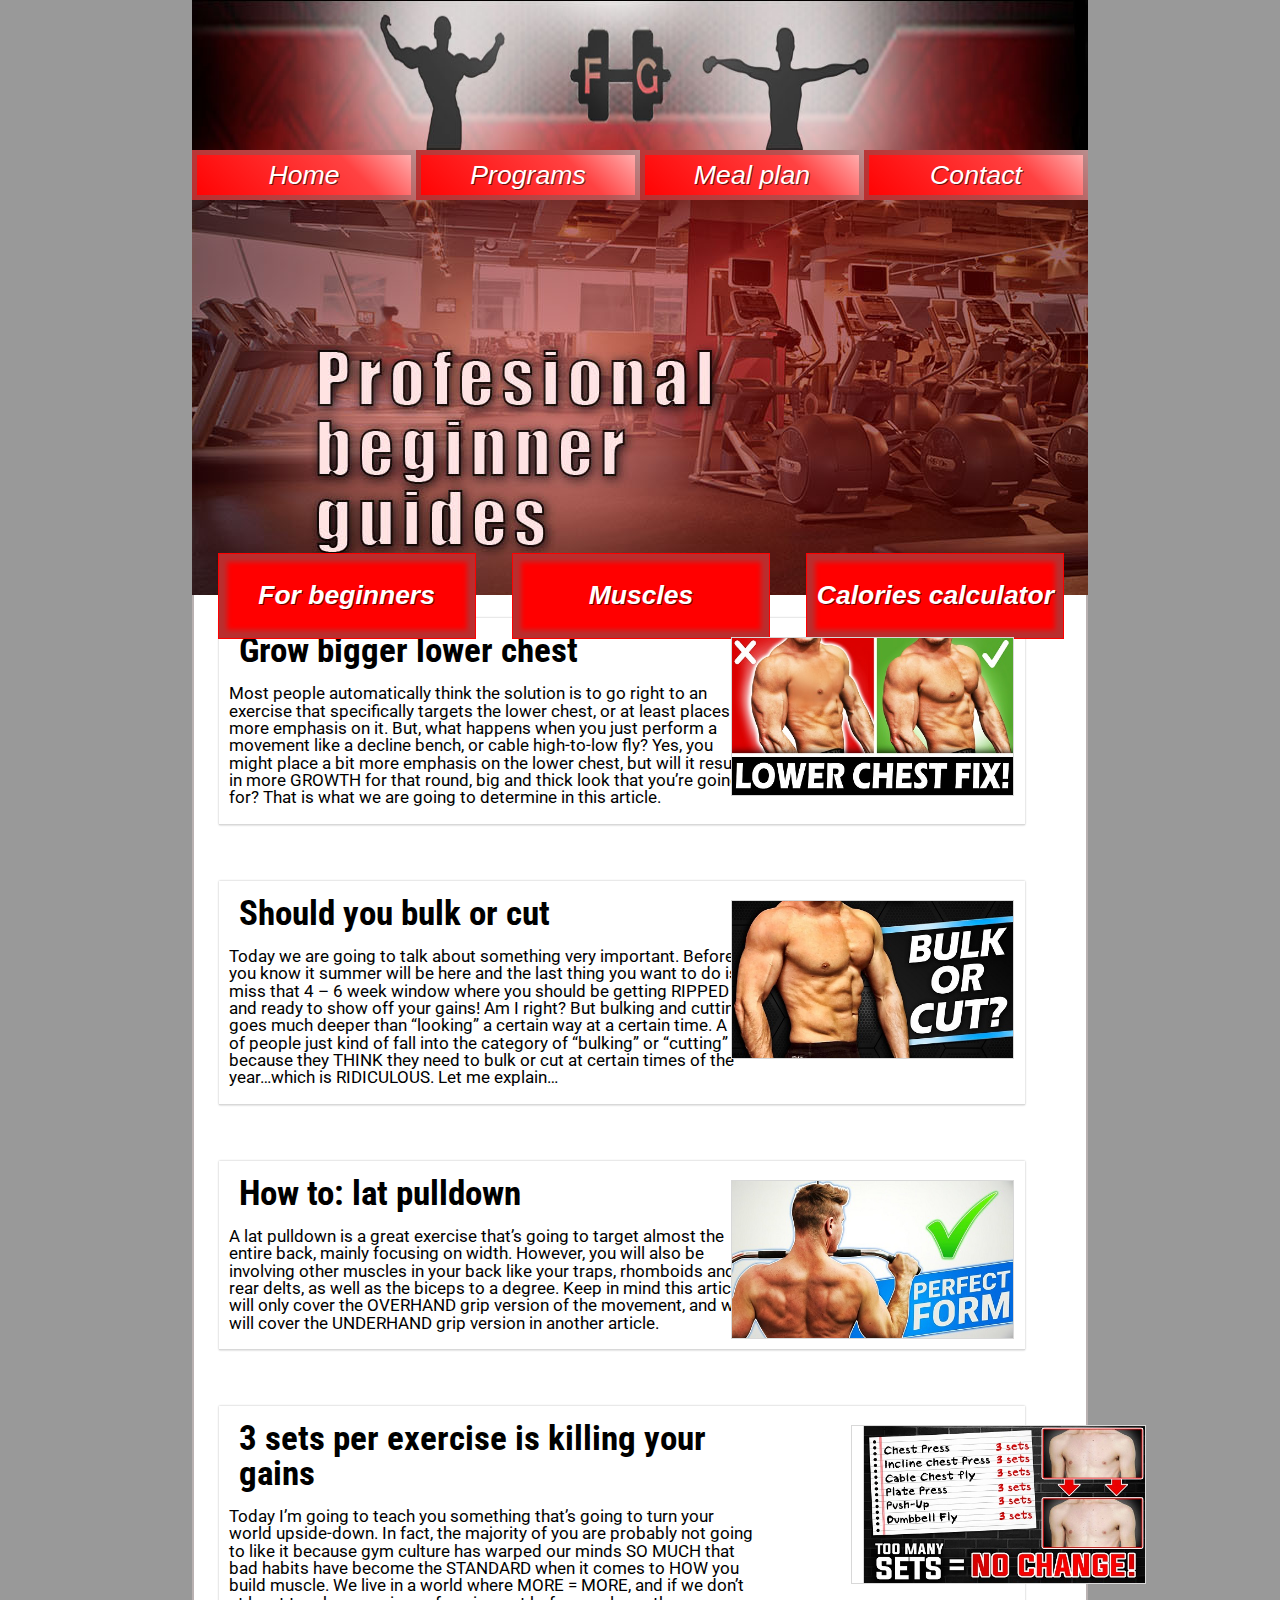
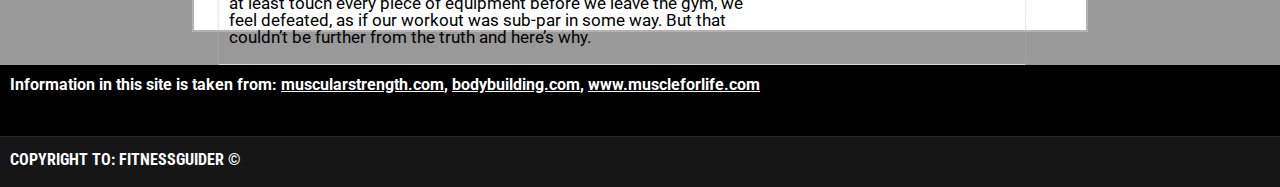
<file: index.html>
<!DOCTYPE html>
<html xmlns="http://www.w3.org/1999/xhtml"> <!-- ADD TO THE OTHER PAGES-->

<head>

	<title>Guider</title>
	<meta http-equiv="content-type" content="text/html;charset=UTF8">
	<meta name="viewport" content="width=device-width, initial-scale=1.0"> <!-- ADD TO THE OTHER PAGES-->
	<link rel="stylesheet" type="text/css" href="style/style.css">
	<link rel="stylesheet" type="text/css" href="style/homeStyle.css">
	<link href='https://fonts.googleapis.com/css?family=Roboto' rel='stylesheet'>
	<link href="https://fonts.googleapis.com/css?family=Roboto+Condensed" rel="stylesheet">
	<script type="text/javascript" src="script/jquery-3.3.1.js"></script>
	<script type="text/javascript" src="script/script.js"></script>

</head>

<body>
	<div id="main">
		<div id="banner">
			<img src="Pics/Cover.site2.jpg" alt="Banner">
		</div>
		<div id="menu">
			<span class="m_home " id="m_h">
				<a href="index.html" class="m_txt">Home</a>		
			</span>
		<!--	<span class="m_home" id="m_workouts">
				<a href="Workouts.html" class="m_txt">Workouts</a>		
			</span> -->
			<span class="m_home" id="m_programs">
				<a href="Programs.html" class="m_txt">Programs</a>		
			</span>
			<span class="m_home" id="m_mp">
				<a href="Meal_plan.html" class="m_txt">Meal plan</a>		
			</span>
			<span class="m_home" id="m_contact">
				<a href="Contact.html" class="m_txt">Contact</a>		
			</span>
		<!--	<span class="m_soon">
				<a href="index.html" class="m_txt">Coming soon</a>		 
			</span> -->
		</div>
		<div id="bodyMenu">
			<div id="slider_row">
				<ul id="slider">
					<li class="slide"><img  id="row_top" src="Pics/BannerBeginner.jpg">		</li>
					<li class="slide"><img  id="row_middle" src="Pics/BannerMeal.jpg">		</li>
					<li class="slide"><img  id="row_bottom" src="Pics/BannerPrograms.jpg">	</li>
					<li class="slide"><img  id="row_top" src="Pics/BannerBeginner.jpg">		</li>
				</ul>
			</div>
			
			<div id="bottom_list">
				<ul class="pic_list" type="none">
					<li id="bm_first">  <h3>For beginners</h3>  </li> 	 <!-- Beginner guide  -->
					<li id="bm_second">  <h3>Muscles</h3>      </li>		<!-- Muscul structure and exercises  --> 	
					<li id="bm_third">  <h3>Calories calculator</h3>  </li>	<!-- BMR calculator  -->
				</ul>
			</div>
		</div>
		
		<div id="content">
			<a href="http://muscularstrength.com/article/Explosive-Lower-Chest-Growth">
			<div class="article">
				<div class="art_l">
					<h1>Grow bigger lower chest</h1>
					<p>Most people automatically think the solution is to go right to an exercise that specifically targets the lower chest, or at least places more emphasis on it. But, what happens when you just perform a movement like a decline bench, or cable high-to-low fly? Yes, you might place a bit more emphasis on the lower chest, but will it result in more GROWTH for that round, big and thick look that you’re going for? That is what we are going to determine in this article.</p></div>
				<div class="art_r"><img src="Pics/chest.jpg" alt="Lower chest" align="right"></div>
			
			</div></a>

			<a href="http://muscularstrength.com/article/Should-Lose-Weight-Bulk-First">
			<div class="article">
				<div class="art_l">
					<h1>Should you bulk or cut</h1>	
					<p>Today we are going to talk about something very important. Before you know it summer will be here and the last thing you want to do is miss that 4 – 6 week window where you should be getting RIPPED and ready to show off your gains! Am I right? But bulking and cutting goes much deeper than “looking” a certain way at a certain time. A lot of people just kind of fall into the category of “bulking” or “cutting” because they THINK they need to bulk or cut at certain times of the year…which is RIDICULOUS. Let me explain…</p></div>
				<div class="art_r"><img src="Pics/bulk.jpg" alt="Bluk/cut" align="right"></div>
			</div></a>

			<a href="http://muscularstrength.com/article/How-To-Lat-Pulldown">
			<div class="article">
				<div class="art_l">
					<h1>How to: lat pulldown</h1>
					<p>A lat pulldown is a great exercise that’s going to target almost the entire back, mainly focusing on width. However, you will also be involving other muscles in your back like your traps, rhomboids and rear delts, as well as the biceps to a degree. Keep in mind this article will only cover the OVERHAND grip version of the movement, and we will cover the UNDERHAND grip version in another article.</p></div>
				<div class="art_r"><img src="Pics/lat.jpg" alt="Lat pulldown" align="right"></div>
			</div></a>

			<a href="http://muscularstrength.com/article/Three-Sets-Per-Exercise-Killing-Your-Gains">
			<div class="article">
				<div class="art_l">
					<h1>3 sets per exercise is killing your gains</h1>
					<p>Today I’m going to teach you something that’s going to turn your world upside-down. In fact, the majority of you are probably not going to like it because gym culture has warped our minds SO MUCH that bad habits have become the STANDARD when it comes to HOW you build muscle. We live in a world where MORE = MORE, and if we don’t at least touch every piece of equipment before we leave the gym, we feel defeated, as if our workout was sub-par in some way. But that couldn’t be further from the truth and here’s why.</p></div>
				<div class="art_r"><img src="Pics/3sets.jpg" alt="3sets/exercise" align="left"></div>
			</div></a>

		</div>

		<div id="footer">
			
			<div>
				<h4>Information in this site is taken from: <a href="http://muscularstrength.com/">muscularstrength.com</a>, <a href="www.bodybuilding.com">bodybuilding.com</a>, <a href="https://www.muscleforlife.com">www.muscleforlife.com</a></h4>
			</div>
			<div id="copyright">
				<h2>Copyright to: fitnessguider &copy; </h2>
			</div>
		</div>

	</div>

	
</body>

</html>
</file>
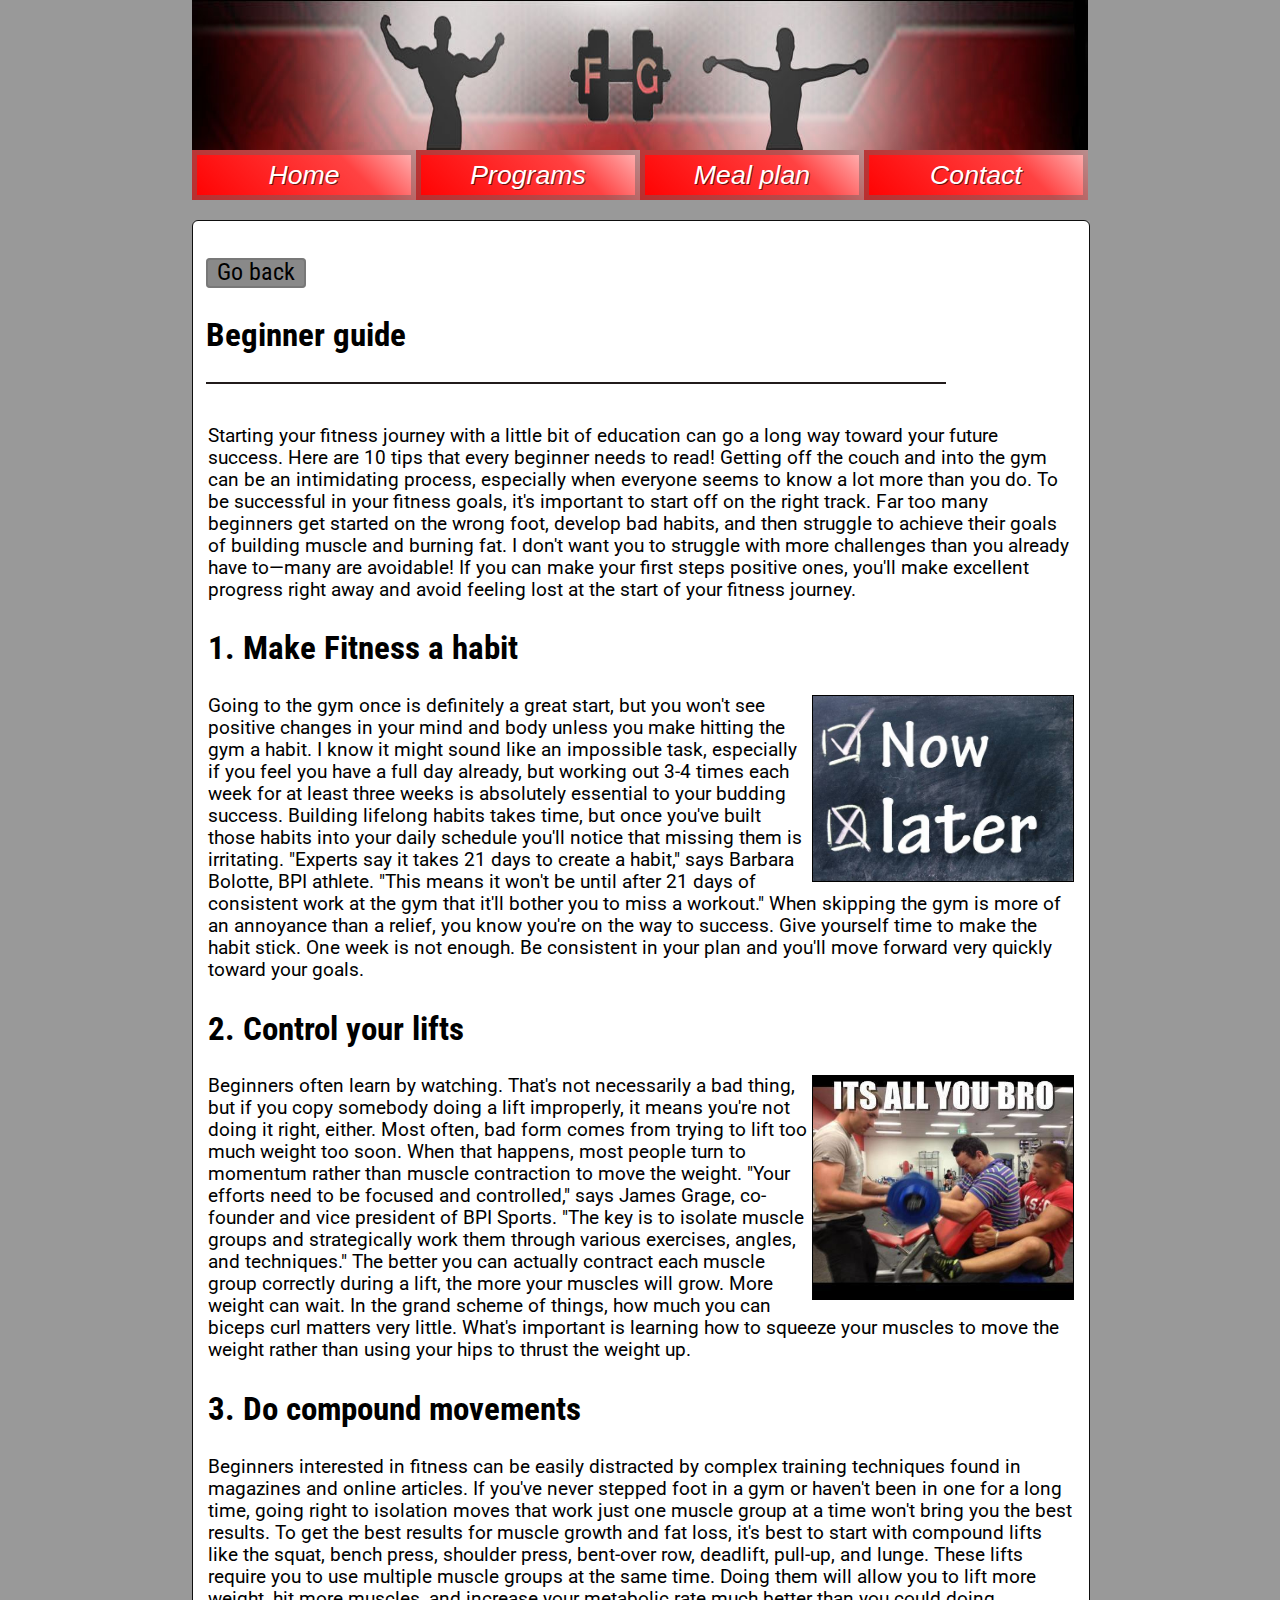
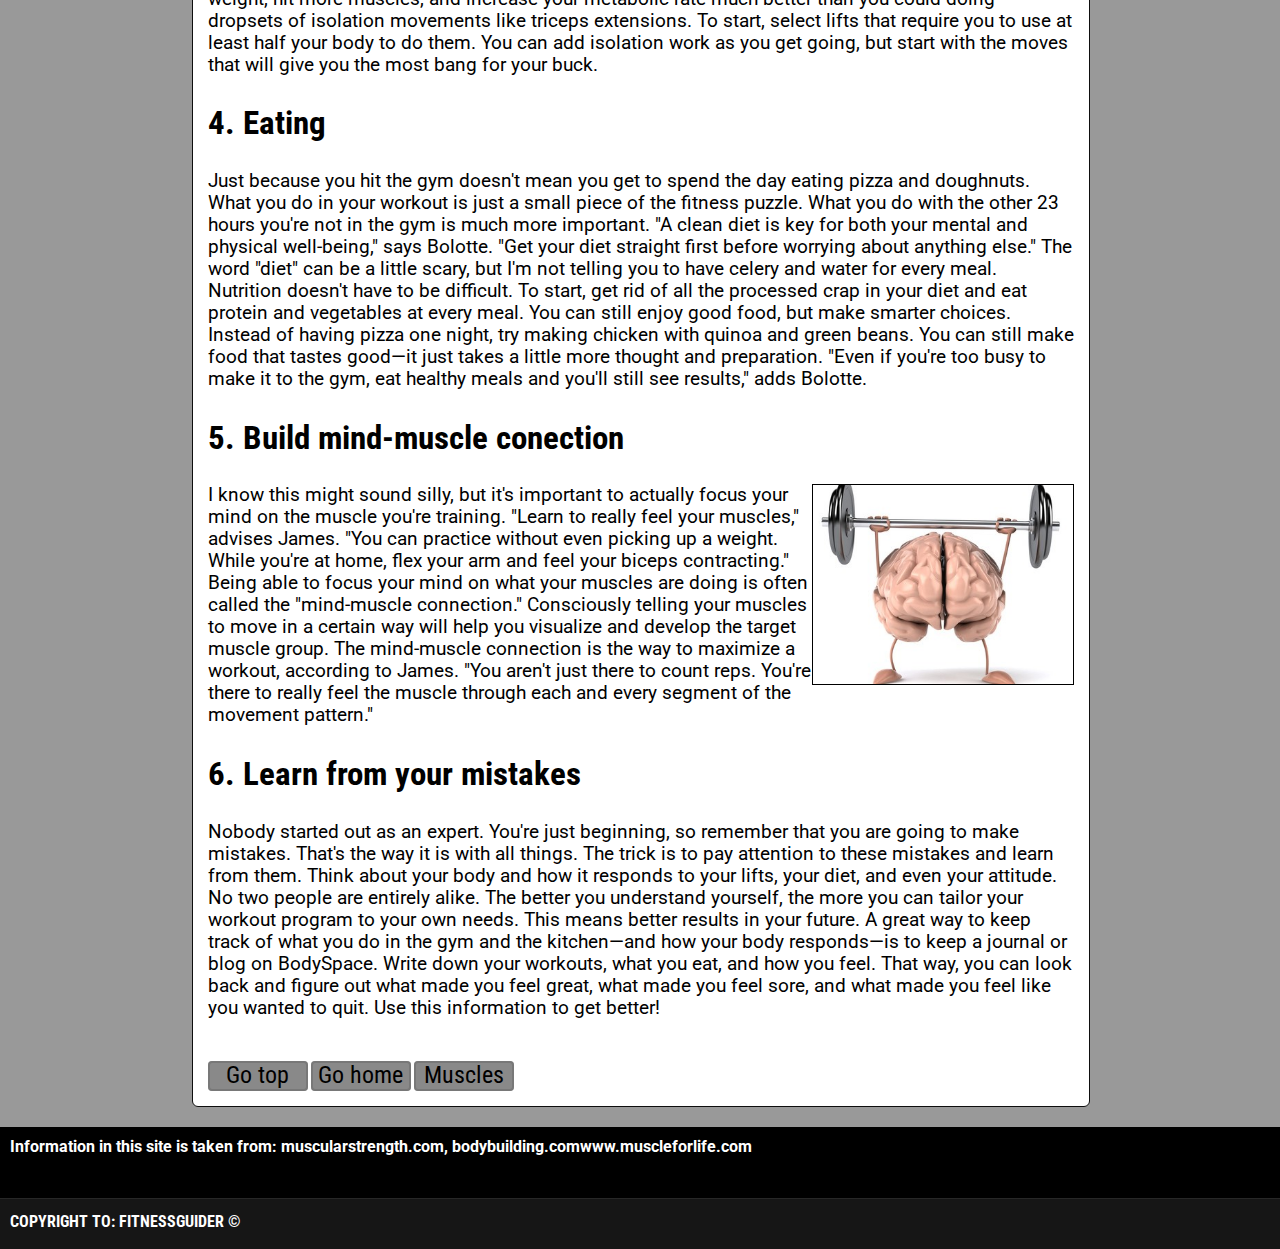
<file: Beginner.html>
<!DOCTYPE html>
<html xmlns="http://www.w3.org/1999/xhtml"> <!-- ADD TO THE OTHER PAGES-->

<head>

	<title>Guider</title>
	<meta http-equiv="content-type" content="text/html;charset=UTF8">
	<meta name="viewport" content="width=device-width, initial-scale=1.0"> <!-- ADD TO THE OTHER PAGES-->
	<link rel="stylesheet" type="text/css" href="style/style.css">
	<link rel="stylesheet" type="text/css" href="style/homeStyle.css">
	<link rel="stylesheet" type="text/css" href="style/programStyle.css">
	<link href='https://fonts.googleapis.com/css?family=Roboto' rel='stylesheet'>
	<link href="https://fonts.googleapis.com/css?family=Roboto+Condensed" rel="stylesheet">
	<script type="text/javascript" src="script/jquery-3.3.1.js"></script>
	<script type="text/javascript" src="script/script.js"></script>

</head>

<body>
	<div id="main">
		<div id="banner">
			<img src="Pics/Cover.site2.jpg">
		</div>
		<div id="menu">
			<span class="m_home " id="m_h">
				<a href="index.html" class="m_txt">Home</a>		
			</span>
			<!--	<span class="m_home" id="m_workouts">
				<a href="Workouts.html" class="m_txt">Workouts</a>		
			</span> -->
			<span class="m_home" id="m_programs">
				<a href="Programs.html" class="m_txt">Programs</a>		
			</span>
			<span class="m_home" id="m_mp">
				<a href="Meal_plan.html" class="m_txt">Meal plan</a>		
			</span>
			<span class="m_home" id="m_contact">
				<a href="Contact.html" class="m_txt">Contact</a>		
			</span>
		<!--	<span class="m_soon">
				<a href="index.html" class="m_txt">Coming soon</a>		 
			</span> -->
		</div>
	
		<div id="Program_main">
			<a href="index.html">
				<div class="btn">
					<p>Go back</p>
				</div>
			</a>
			
			<div class="Header_line">
				<h2> Beginner guide </h2>
			</div>

			<div class="line"></div>

			<div class="text_programe" >
				<p>Starting your fitness journey with a little bit of education can go a long way toward your future success. Here are 10 tips that every beginner needs to read!

					Getting off the couch and into the gym can be an intimidating process, especially when everyone seems to know a lot more than you do. To be successful in your fitness goals, it's important to start off on the right track. Far too many beginners get started on the wrong foot, develop bad habits, and then struggle to achieve their goals of building muscle and burning fat.

					I don't want you to struggle with more challenges than you already have to—many are avoidable! If you can make your first steps positive ones, you'll make excellent progress right away and avoid feeling lost at the start of your fitness journey.</br>
					<h2>1. Make Fitness a habit</h2><img src="Pics/BeginnerPic1.jpg" alt="Pic of a motivational list" class="img30">
					Going to the gym once is definitely a great start, but you won't see positive changes in your mind and body unless you make hitting the gym a habit. I know it might sound like an impossible task, especially if you feel you have a full day already, but working out 3-4 times each week for at least three weeks is absolutely essential to your budding success. Building lifelong habits takes time, but once you've built those habits into your daily schedule you'll notice that missing them is irritating. "Experts say it takes 21 days to create a habit," says Barbara Bolotte, BPI athlete. "This means it won't be until after 21 days of consistent work at the gym that it'll bother you to miss a workout."


					When skipping the gym is more of an annoyance than a relief, you know you're on the way to success. Give yourself time to make the habit stick. One week is not enough. Be consistent in your plan and you'll move forward very quickly toward your goals.

					<h2>2. Control your lifts</h2><img src="Pics/BeginnerPic2.jpeg" alt="Pic of a lifter" class="img30">
					Beginners often learn by watching. That's not necessarily a bad thing, but if you copy somebody doing a lift improperly, it means you're not doing it right, either. Most often, bad form comes from trying to lift too much weight too soon. When that happens, most people turn to momentum rather than muscle contraction to move the weight.

					"Your efforts need to be focused and controlled," says James Grage, co-founder and vice president of BPI Sports. "The key is to isolate muscle groups and strategically work them through various exercises, angles, and techniques." The better you can actually contract each muscle group correctly during a lift, the more your muscles will grow.

					More weight can wait. In the grand scheme of things, how much you can biceps curl matters very little. What's important is learning how to squeeze your muscles to move the weight rather than using your hips to thrust the weight up.
					<h2>3. Do compound movements</h2>
					Beginners interested in fitness can be easily distracted by complex training techniques found in magazines and online articles. If you've never stepped foot in a gym or haven't been in one for a long time, going right to isolation moves that work just one muscle group at a time won't bring you the best results. To get the best results for muscle growth and fat loss, it's best to start with compound lifts like the squat, bench press, shoulder press, bent-over row, deadlift, pull-up, and lunge. These lifts require you to use multiple muscle groups at the same time. Doing them will allow you to lift more weight, hit more muscles, and increase your metabolic rate much better than you could doing dropsets of isolation movements like triceps extensions.

					To start, select lifts that require you to use at least half your body to do them. You can add isolation work as you get going, but start with the moves that will give you the most bang for your buck.
					<h2>4. Eating</h2>Just because you hit the gym doesn't mean you get to spend the day eating pizza and doughnuts. What you do in your workout is just a small piece of the fitness puzzle. What you do with the other 23 hours you're not in the gym is much more important. "A clean diet is key for both your mental and physical well-being," says Bolotte. "Get your diet straight first before worrying about anything else."

					The word "diet" can be a little scary, but I'm not telling you to have celery and water for every meal. Nutrition doesn't have to be difficult. To start, get rid of all the processed crap in your diet and eat protein and 	vegetables at every meal.

					You can still enjoy good food, but make smarter choices. Instead of having pizza one night, try making chicken with quinoa and green beans. You can still make food that tastes good—it just takes a little more thought and 	preparation.

					"Even if you're too busy to make it to the gym, eat healthy meals and you'll still see results," adds Bolotte.
					<h2>5. Build mind-muscle conection</h2><img src="Pics/BeginnerPic3.jpg" alt="Pic of a lifting brain" class="img30">
					I know this might sound silly, but it's important to actually focus your mind on the muscle you're training. "Learn to really feel your muscles," advises James. "You can practice without even picking up a weight. While you're at home, flex your arm and feel your biceps contracting."
					Being able to focus your mind on what your muscles are doing is often called the "mind-muscle connection." Consciously telling your muscles to move in a certain way will help you visualize and develop the target muscle group.

					The mind-muscle connection is the way to maximize a workout, according to James. "You aren't just there to count reps. You're there to really feel the muscle through each and every segment of the movement pattern."
					<h2>6. Learn from your mistakes</h2>
					Nobody started out as an expert. You're just beginning, so remember that you are going to make mistakes. That's the way it is with all things. The trick is to pay attention to these mistakes and learn from them.

					Think about your body and how it responds to your lifts, your diet, and even your attitude. No two people are entirely alike. The better you understand yourself, the more you can tailor your workout program to your own needs. This means better results in your future.
					A great way to keep track of what you do in the gym and the kitchen—and how your body responds—is to keep a journal or blog on BodySpace. Write down your workouts, what you eat, and how you feel.

					That way, you can look back and figure out what made you feel great, what made you feel sore, and what made you feel like you wanted to quit. Use this information to get better!
				</p>
			<a href="Beginner.html" class="bottomBtn" id="BeginnerTop">
				<div class="btn">
					<p>Go top </p>
				</div>
			</a>
			<a href="index.html" class="bottomBtn">
				<div class="btn">
					<p>Go home</p>
				</div>
			</a>
			<a href="Muscle.html" class="bottomBtn">
				<div class="btn">
					<p>Muscles</p>
				</div>
			</a>
			</div>
		</div>	

		<div id="footer">
			
			<div>
				<h4>Information in this site is taken from: <a href="http://muscularstrength.com/">muscularstrength.com</a>, <a href="www.bodybuilding.com">bodybuilding.com</a><a href="https://www.muscleforlife.com">www.muscleforlife.com</h4>
			</div>
			<div id="copyright">
				<h2>Copyright to: fitnessguider &copy; </h2>
			</div>
		</div>

	</div>

	
</body>

</html>
</file>
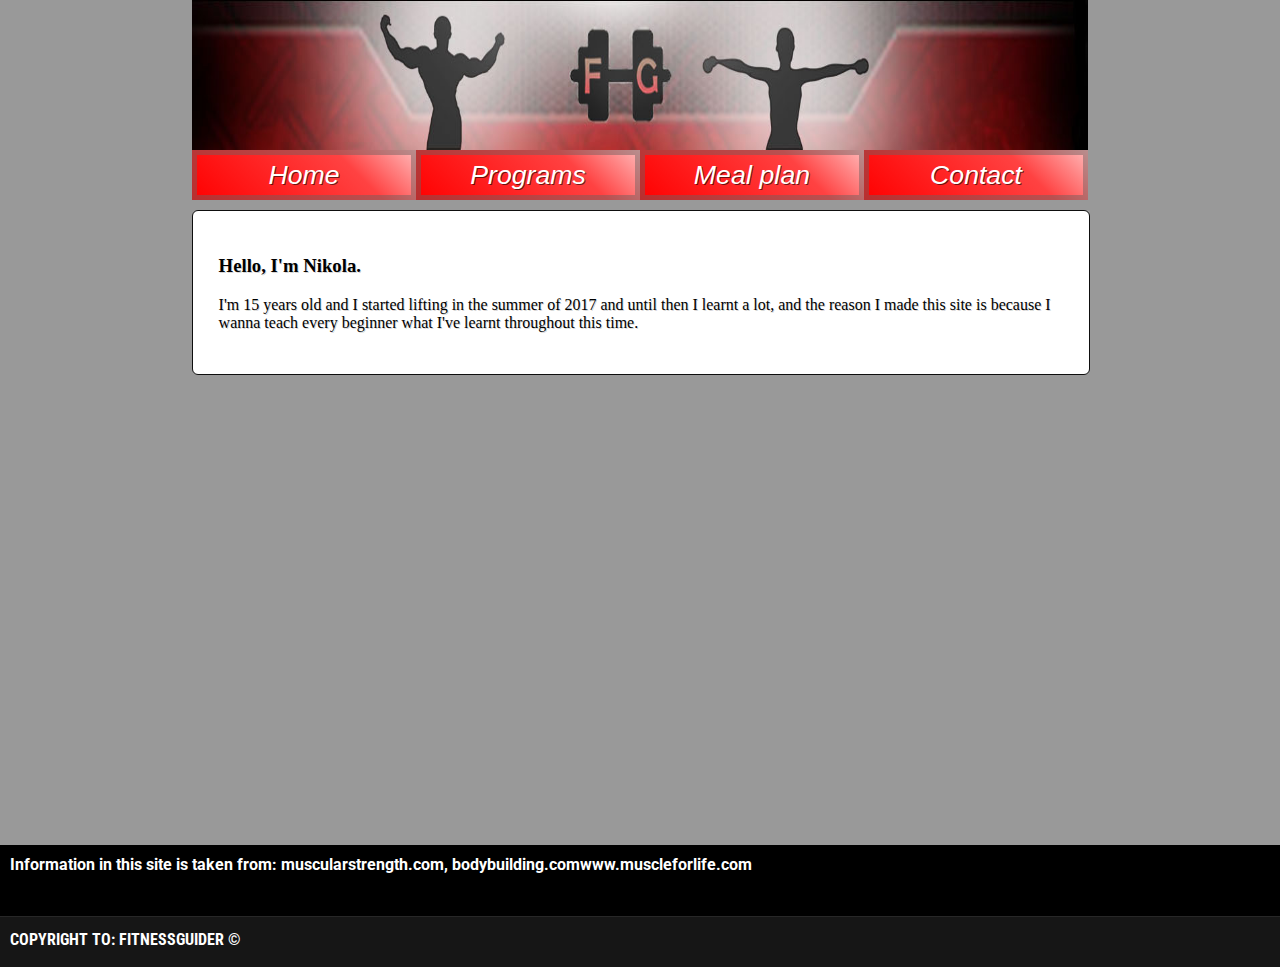
<file: Contact.html>
<!DOCTYPE html>
<html xmlns="http://www.w3.org/1999/xhtml"> <!-- ADD TO THE OTHER PAGES-->

<head>

	<title>Guider</title>
	<meta http-equiv="content-type" content="text/html;charset=UTF8">
	<meta name="viewport" content="width=device-width, initial-scale=1.0"> <!-- ADD TO THE OTHER PAGES-->
	<link rel="stylesheet" type="text/css" href="style/style.css">
	<link rel="stylesheet" type="text/css" href="style/homeStyle.css">
	<link rel="stylesheet" type="text/css" href="style/programStyle.css">
	<link rel="stylesheet" type="text/css" href="style/contactStyle.css">
	<link href='https://fonts.googleapis.com/css?family=Roboto' rel='stylesheet'>
	<link href="https://fonts.googleapis.com/css?family=Roboto+Condensed" rel="stylesheet">
	<script type="text/javascript" src="script/jquery-3.3.1.js"></script>
	<script type="text/javascript" src="script/script.js"></script>

</head>

<body>
	<div id="main">
		<div id="banner">
			<img src="Pics/Cover.site2.jpg">
		</div>
		<div id="menu">
			<span class="m_home " id="m_h">
				<a href="index.html" class="m_txt">Home</a>		
			</span>
			<!--	<span class="m_home" id="m_workouts">
				<a href="Workouts.html" class="m_txt">Workouts</a>		
			</span> -->
			<span class="m_home" id="m_programs">
				<a href="Programs.html" class="m_txt">Programs</a>		
			</span>
			<span class="m_home" id="m_mp">
				<a href="Meal_plan.html" class="m_txt">Meal plan</a>		
			</span>
			<span class="m_home" id="m_contact">
				<a href="Contact.html" class="m_txt">Contact</a>		
			</span>
		<!--	<span class="m_soon">
				<a href="index.html" class="m_txt">Coming soon</a>		 
			</span> -->
		</div>
	
		<div id="personal">
			<h3>Hello, I'm Nikola.</h3>
			<p> I'm 15 years old and I started lifting in the summer of 2017 and until then I learnt a lot, and the reason I made this site is because I wanna teach every beginner what I've learnt throughout this time.</p>
		</div>

		<div id="footer">
			
			<div>
				<h4>Information in this site is taken from: <a href="http://muscularstrength.com/">muscularstrength.com</a>, <a href="www.bodybuilding.com">bodybuilding.com</a><a href="https://www.muscleforlife.com">www.muscleforlife.com</h4>
			</div>
			<div id="copyright">
				<h2>Copyright to: fitnessguider &copy; </h2>
			</div>
		</div>

	</div>

	
</body>

</html>
</file>
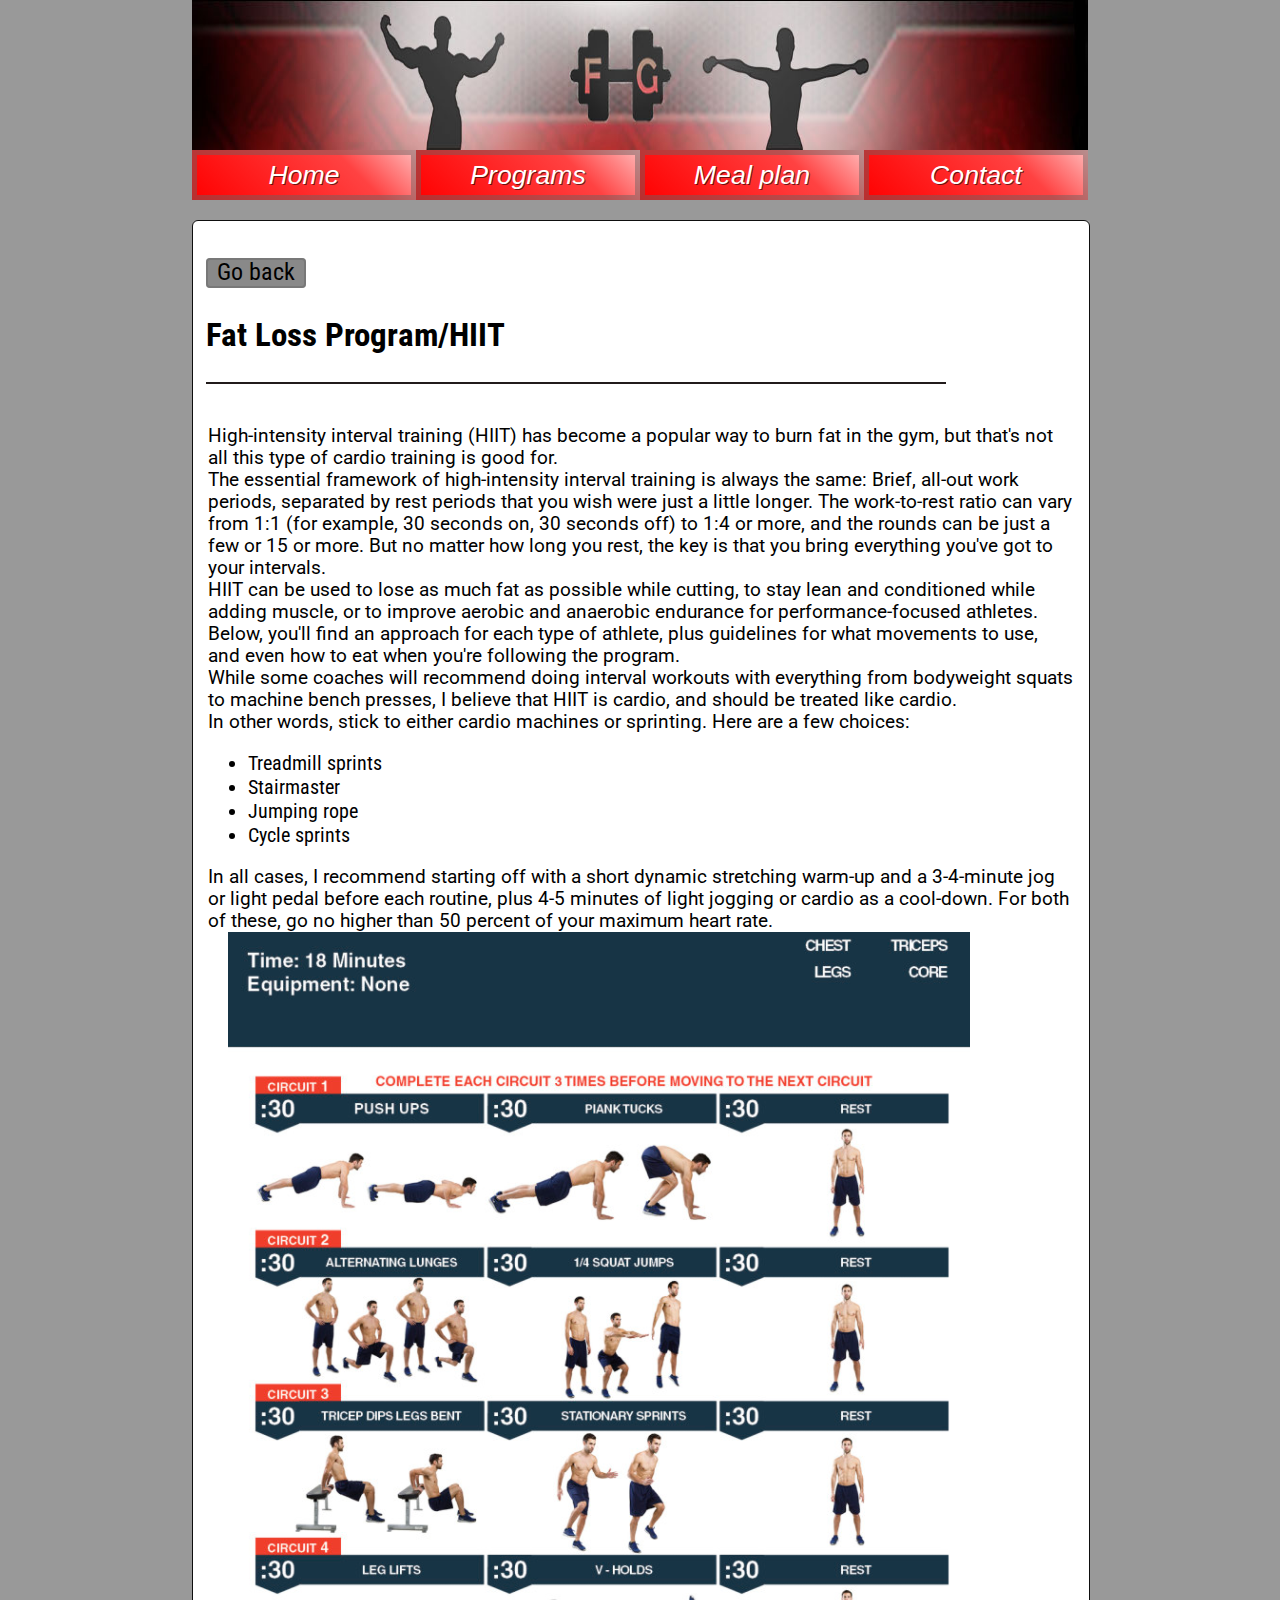
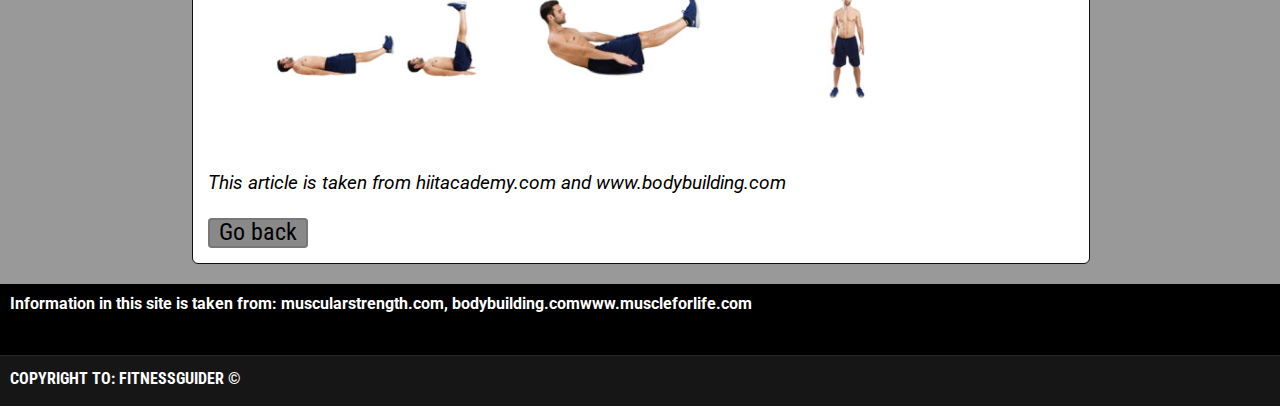
<file: FatLoss.html>
<!DOCTYPE html>
<html xmlns="http://www.w3.org/1999/xhtml"> <!-- ADD TO THE OTHER PAGES-->

<head>

	<title>Guider</title>
	<meta http-equiv="content-type" content="text/html;charset=UTF8">
	<meta name="viewport" content="width=device-width, initial-scale=1.0"> <!-- ADD TO THE OTHER PAGES-->
	<link rel="stylesheet" type="text/css" href="style/style.css">
	<link rel="stylesheet" type="text/css" href="style/homeStyle.css">
	<link rel="stylesheet" type="text/css" href="style/programStyle.css">
	<link href='https://fonts.googleapis.com/css?family=Roboto' rel='stylesheet'>
	<link href="https://fonts.googleapis.com/css?family=Roboto+Condensed" rel="stylesheet">
	<script type="text/javascript" src="script/jquery-3.3.1.js"></script>
	<script type="text/javascript" src="script/script.js"></script>

</head>

<body>
	<div id="main">
		<div id="banner">
			<img src="Pics/Cover.site2.jpg">
		</div>
		<div id="menu">
			<span class="m_home " id="m_h">
				<a href="index.html" class="m_txt">Home</a>		
			</span>
			<!--	<span class="m_home" id="m_workouts">
				<a href="Workouts.html" class="m_txt">Workouts</a>		
			</span> -->
			<span class="m_home" id="m_programs">
				<a href="Programs.html" class="m_txt">Programs</a>		
			</span>
			<span class="m_home" id="m_mp">
				<a href="Meal_plan.html" class="m_txt">Meal plan</a>		
			</span>
			<span class="m_home" id="m_contact">
				<a href="Contact.html" class="m_txt">Contact</a>		
			</span>
		<!--	<span class="m_soon">
				<a href="index.html" class="m_txt">Coming soon</a>		 
			</span> -->
		</div>
	
		<div id="Program_main">
			<a href="Programs.html">
				<div class="btn">
					<p>Go back</p>
				</div>
			</a>
			
			<div class="Header_line">
				<h2> Fat Loss Program/HIIT </h2>
			</div>

			<div class="line"></div>

			<div class="text_programe" >
				<p>High-intensity interval training (HIIT) has become a popular way to burn fat in the gym, but that's not all this type of cardio training is good for.</br>

					The essential framework of high-intensity interval training is always the same: Brief, all-out work periods, separated by rest periods that you wish were just a little longer. The work-to-rest ratio can vary from 1:1 (for example, 30 seconds on, 30 seconds off) to 1:4 or more, and the rounds can be just a few or 15 or more. But no matter how long you rest, the key is that you bring everything you've got to your intervals.</br>

					HIIT can be used to lose as much fat as possible while cutting, to stay lean and conditioned while adding muscle, or to improve aerobic and anaerobic endurance for performance-focused athletes.</br>

					Below, you'll find an approach for each type of athlete, plus guidelines for what movements to use, and even how to eat when you're following the program.</br>
					While some coaches will recommend doing interval workouts with everything from bodyweight squats to machine bench presses, I believe that HIIT is cardio, and should be treated like cardio.</br>
					
					
					In other words, stick to either cardio machines or sprinting. Here are a few choices:
					<ul>
						<li>Treadmill sprints</li>
						<li>Stairmaster</li>
						<li>Jumping rope</li>
						<li>Cycle sprints</li>
					</ul>
					In all cases, I recommend starting off with a short dynamic stretching warm-up and a 3-4-minute jog or light pedal before each routine, plus 4-5 minutes of light jogging or cardio as a cool-down. For both of these, go no higher than 50 percent of your maximum heart rate. </br>
					<img src="Pics/program_fat.PNG" alt="Hiit program" style="margin-left: 20px;"></br>
					<i>This article is taken from <a href="hiitacademy.com">hiitacademy.com</a> and <a href="www.bodybuilding.com"></a>www.bodybuilding.com </i>
				</p>
				

				<a href="Programs.html">
				<div class="btn">
					<p>Go back</p>
				</div>
			</a>
			</div>
		</div>	

		<div id="footer">
			
			<div>
				<h4>Information in this site is taken from: <a href="http://muscularstrength.com/">muscularstrength.com</a>, <a href="www.bodybuilding.com">bodybuilding.com</a><a href="https://www.muscleforlife.com">www.muscleforlife.com</h4>
			</div>
			<div id="copyright">
				<h2>Copyright to: fitnessguider &copy; </h2>
			</div>
		</div>

	</div>

	
</body>

</html>
</file>
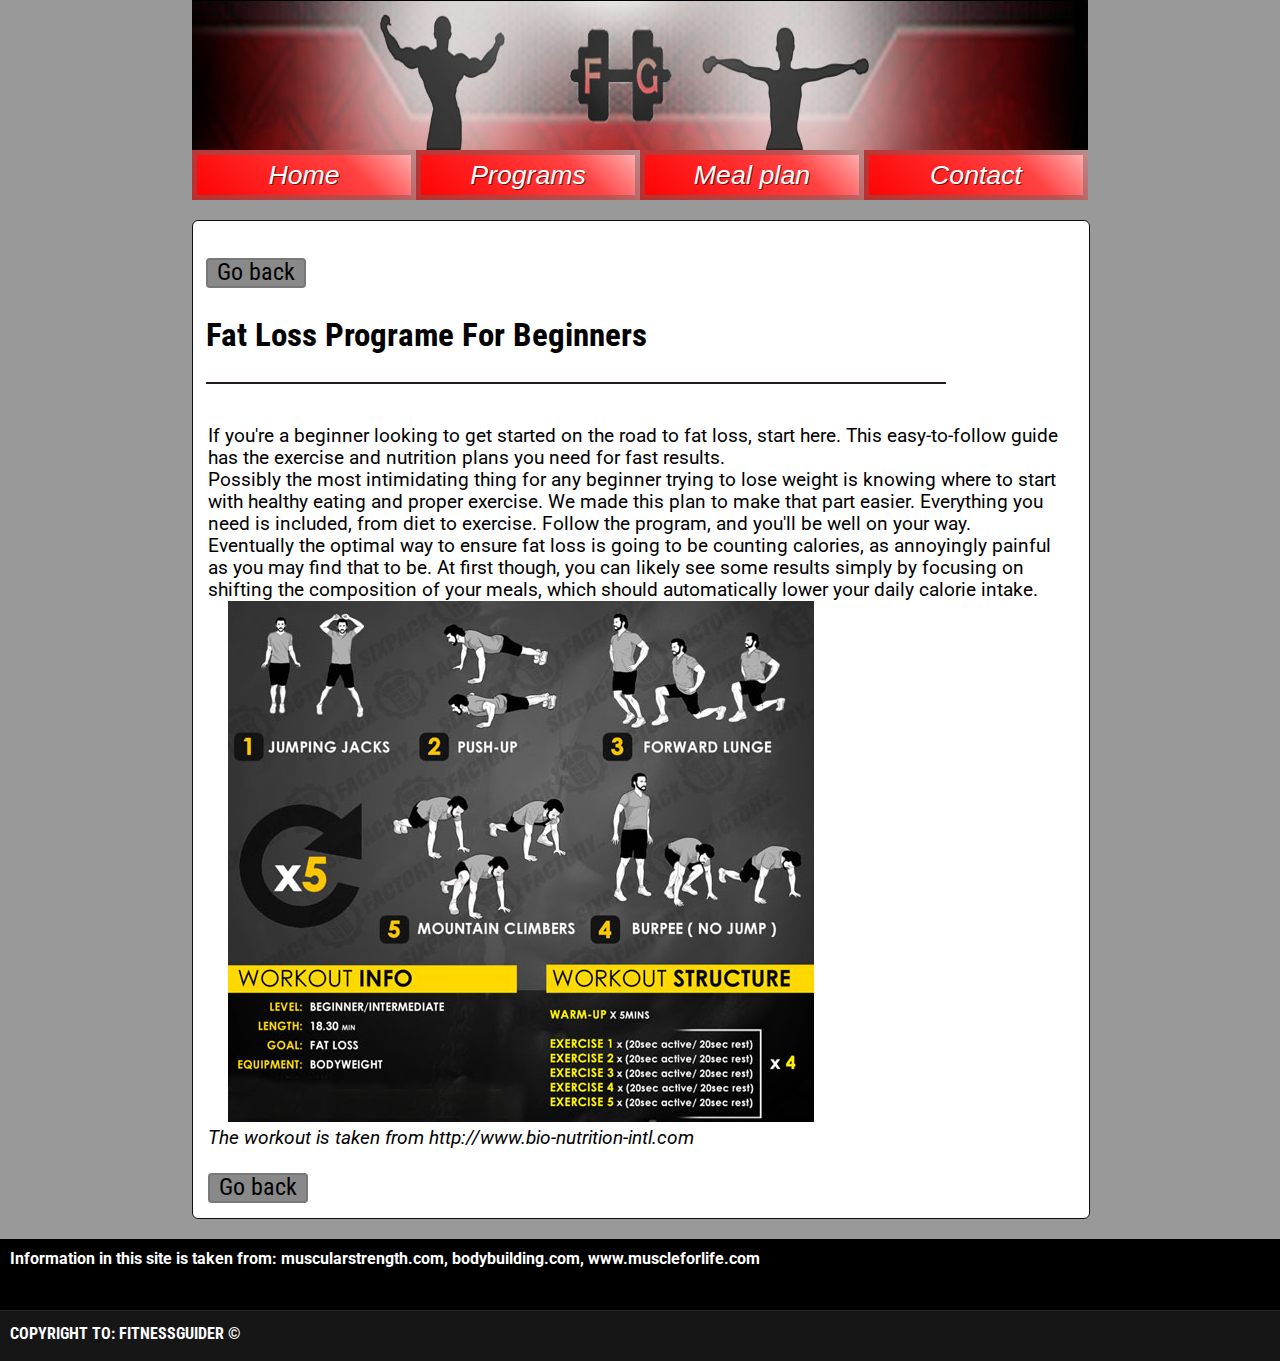
<file: FatLossBeginner.html>
<!DOCTYPE html>
<html xmlns="http://www.w3.org/1999/xhtml"> <!-- ADD TO THE OTHER PAGES-->

<head>

	<title>Guider</title>
	<meta http-equiv="content-type" content="text/html;charset=UTF8">
	<meta name="viewport" content="width=device-width, initial-scale=1.0"> <!-- ADD TO THE OTHER PAGES-->
	<link rel="stylesheet" type="text/css" href="style/style.css">
	<link rel="stylesheet" type="text/css" href="style/homeStyle.css">
	<link rel="stylesheet" type="text/css" href="style/programStyle.css">
	<link href='https://fonts.googleapis.com/css?family=Roboto' rel='stylesheet'>
	<link href="https://fonts.googleapis.com/css?family=Roboto+Condensed" rel="stylesheet">
	<script type="text/javascript" src="script/jquery-3.3.1.js"></script>
	<script type="text/javascript" src="script/script.js"></script>

</head>

<body>
	<div id="main">
		<div id="banner">
			<img src="Pics/Cover.site2.jpg">
		</div>
		<div id="menu">
			<span class="m_home " id="m_h">
				<a href="index.html" class="m_txt">Home</a>		
			</span>
			<!--	<span class="m_home" id="m_workouts">
				<a href="Workouts.html" class="m_txt">Workouts</a>		
			</span> -->
			<span class="m_home" id="m_programs">
				<a href="Programs.html" class="m_txt">Programs</a>		
			</span>
			<span class="m_home" id="m_mp">
				<a href="Meal_plan.html" class="m_txt">Meal plan</a>		
			</span>
			<span class="m_home" id="m_contact">
				<a href="Contact.html" class="m_txt">Contact</a>		
			</span>
		<!--	<span class="m_soon">
				<a href="index.html" class="m_txt">Coming soon</a>		 
			</span> -->
		</div>
	
		<div id="Program_main">
			<a href="Programs.html">
				<div class="btn">
					<p>Go back</p>
				</div>
			</a>
			
			<div class="Header_line">
				<h2> Fat Loss Programe For Beginners </h2>
			</div>

			<div class="line"></div>

			<div class="text_programe" >

				<p>

						If you're a beginner looking to get started on the road to fat loss, start here. This easy-to-follow guide has the exercise and nutrition plans you need for fast results.</br>

						Possibly the most intimidating thing for any beginner trying to lose weight is knowing where to start with healthy eating and proper exercise. We made this plan to make that part easier. Everything you need is included, 	from diet to exercise. Follow the program, and you'll be well on your way.</br>
					Eventually the optimal way to ensure fat loss is going to be counting calories, as annoyingly painful as you may find that to be. At first though, you can likely see some results simply by focusing on shifting the composition of your meals, which should automatically lower your daily calorie intake.</br>
					<img src="Pics/program_fat_beginner.jpg" alt="Fat Loss program" style="margin-left: 20px;"></br>
					<i>The workout is taken from <a href="http://www.bio-nutrition-intl.com">http://www.bio-nutrition-intl.com</a></i>
				</p>
				<a href="Programs.html">
				<div class="btn">
					<p>Go back</p>
				</div>
			</a>
			</div>
		</div>	

		<div id="footer">
			
			<div>
				<h4>Information in this site is taken from: <a href="http://muscularstrength.com/">muscularstrength.com</a>, <a href="www.bodybuilding.com">bodybuilding.com</a>, <a href="https://www.muscleforlife.com">www.muscleforlife.com</h4>
			</div>
			<div id="copyright">
				<h2>Copyright to: fitnessguider &copy; </h2>
			</div>
		</div>

	</div>

	
</body>

</html>
</file>
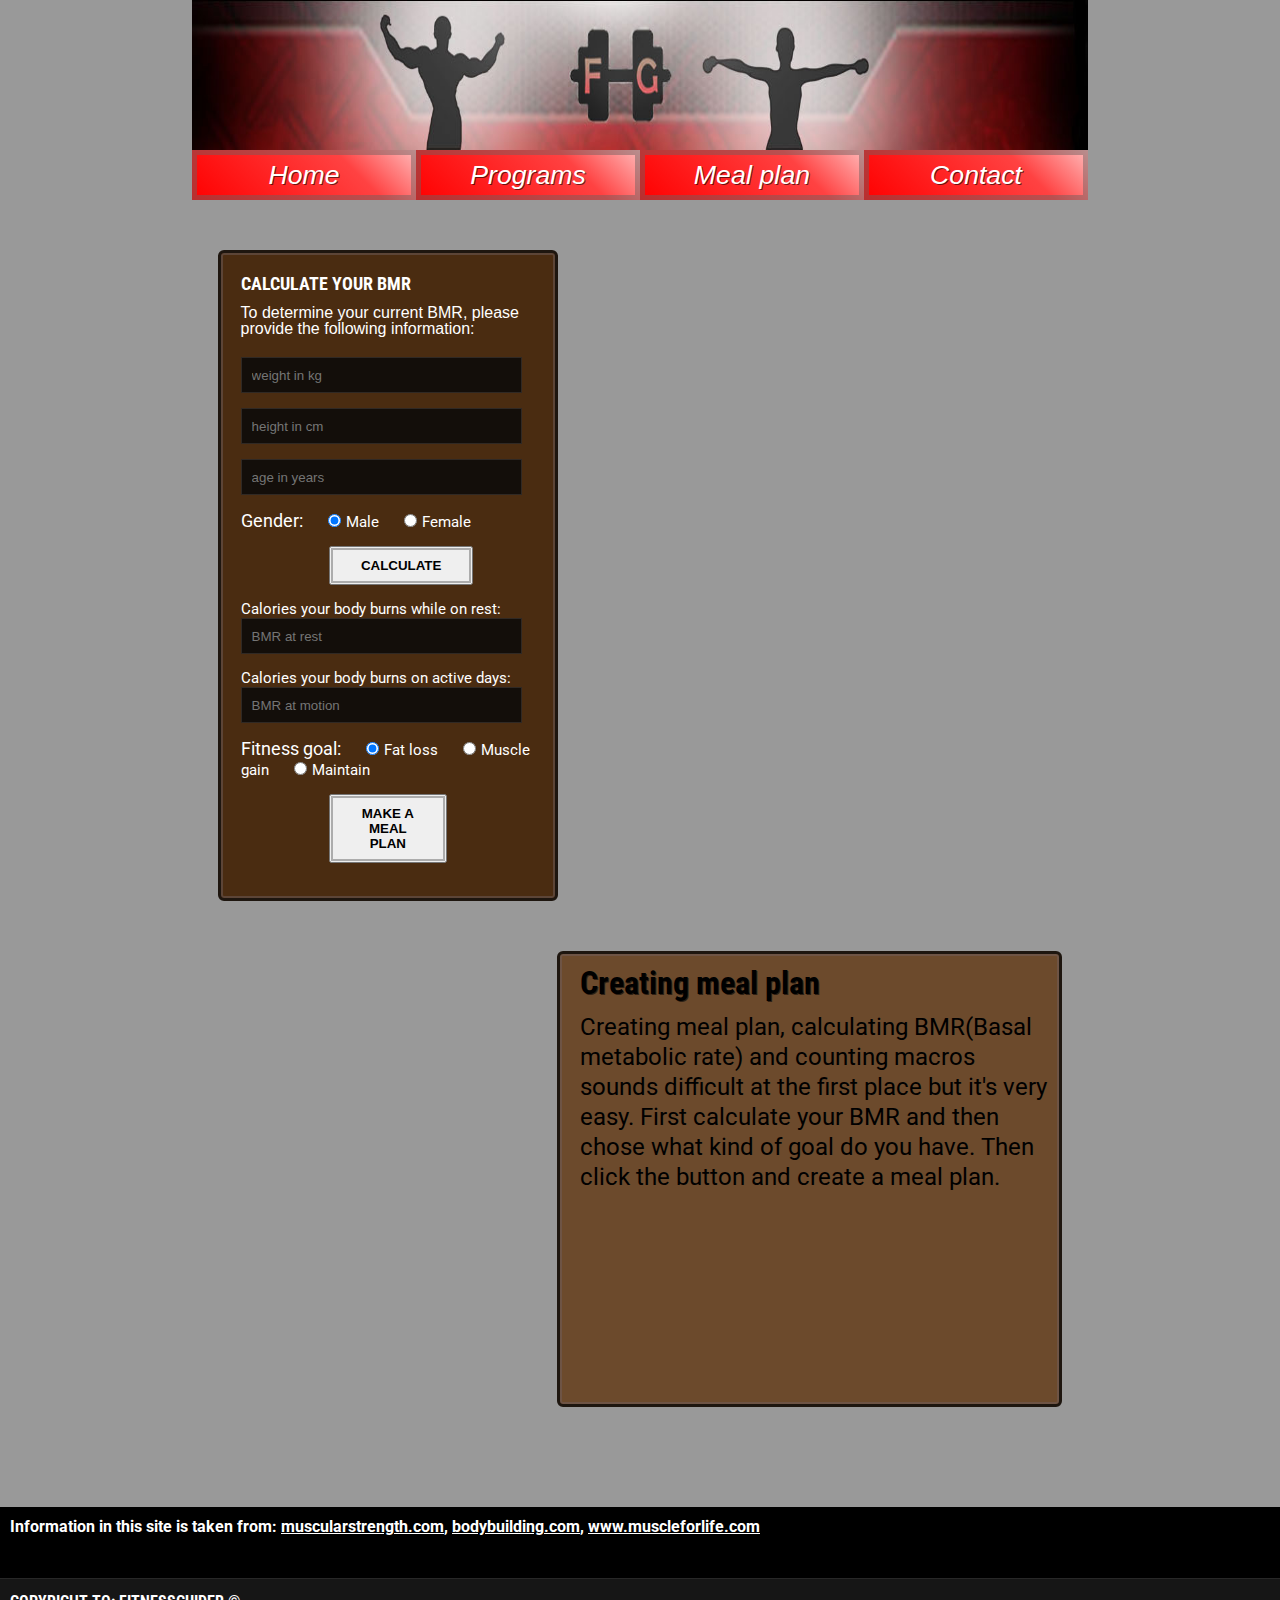
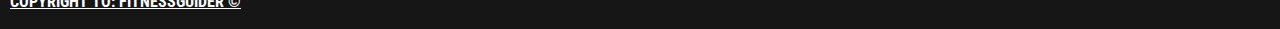
<file: Meal_plan.html>
<!DOCTYPE html>
<html xmlns="http://www.w3.org/1999/xhtml">

<head>

	<title>Guider</title>
	<meta http-equiv="content-type" content="text/html;charset=UTF8">
	<link rel="stylesheet" type="text/css" href="style/style.css">
	<link rel="stylesheet" type="text/css" href="style/mealStyle.css">
	<link href='https://fonts.googleapis.com/css?family=Roboto' rel='stylesheet'>
	<link href="https://fonts.googleapis.com/css?family=Roboto+Condensed" rel="stylesheet">
	<script type="text/javascript" src="script/jquery-3.3.1.js"></script>
	<script type="text/javascript" src="script/script.js"></script>
	<script type="text/javascript" src="script/meal.js"></script>

</head>

<body>
	<div id="main">
		<div id="banner">
			<img src="Pics/Cover.site2.jpg">
		</div>
		<div id="menu">
			<span class="m_home" id="m_h">
				<a href="index.html" class="m_txt">Home</a>		
			</span>
			<!--	<span class="m_home" id="m_workouts">
				<a href="Workouts.html" class="m_txt">Workouts</a>		
			</span> -->
			<span class="m_home" id="m_programs">
				<a href="Programs.html" class="m_txt">Programs</a>		
			</span>
			<span class="m_home" id="m_mp">
				<a href="Meal_plan.html" class="m_txt">Meal plan</a>		
			</span>
			<span class="m_home" id="m_contact">
				<a href="Contact.html" class="m_txt">Contact</a>		
			</span>
		<!--	<span class="m_soon">
				<a href="index.html" class="m_txt">Coming soon</a>		 
			</span> -->
		</div>
		<!-- <div id="calculator">-->
			<div id="BMR">
				<h2 >Calculate your BMR</h2>
				<p>To determine your current BMR, please provide the following information:</p>
				<form name="CalculateForm" method="POST">
					<input type="text" name="weight" placeholder="weight in kg" id="weight">
					<input type="text" name="height" placeholder="height in cm" id="height">
					<input type="text" name="age" placeholder="age in years" id="age">
					
					<span class="genderSpan">Gender:</span>
					<input type="radio" name="gender" class="genderRadio" id="MaleRadio" value="M" checked>
					<label for="MaleRadio" class="labelGender">Male</label>
					<input type="radio" name="gender" class="genderRadio" id="FemaleRadio" value="F">
					<label for="FemaleRadio" class="labelGender">Female</label>
					
					<div class="center">
						<button type="button" class="BMRbutton" id="CalculateButton">Calculate</button>
					</div>
					
					<span>Calories your body burns while on rest:</span>
					<input type="text" name="BMRrest" placeholder="BMR at rest" id="BMRrest">
					<span>Calories your body burns on active days:</span>
					<input type="text" name="BMRmotion" placeholder="BMR at motion" id="BMRmotion">
					
					<span class="genderSpan">Fitness goal:</span>
					<input type="radio" name="goal" class="genderRadio" id="Fat_loss" value="fat" checked>
					<label for="Fat_loss" class="labelGender">Fat loss</label>
					<input type="radio" name="goal" class="genderRadio" id="Muscle_gain" value="muscle">
					<label for="Muscle_gain" class="labelGender">Muscle gain</label>
					<input type="radio" name="goal" class="genderRadio" id="Maintain" value="maintain">
					<label for="Maintain" class="labelGender">Maintain</label>
					
					<div class="center">
						<button type="button" class="BMRbutton" id="FinderButton">Make a meal plan</button>
					</div>
				</form>
			</div>


	<!--	</div> -->
		<div id="mealContent">
			<h1>Creating meal plan</h1>
			<p>Creating meal plan, calculating BMR(Basal metabolic rate) and counting macros sounds difficult at the first place but it's very easy. First calculate your BMR and then chose what kind of goal do you have. Then click the button and create a meal plan.</p>
			<div id="mealPlan">
				
				<div class="MealDiv sideBorder" id="breakfast">
					<h2> Breakfast </h2>
					<div class="mealFood">
						<h3 id="B1"> Oat meal</h3> </br><h4 id="B1val" class="value"> </h4>
					</div>
					<div class="mealFood">						
						<h3 id="B2"> Eggs</h3> </br><h4 id="B2val" class="value"> </h4>
					</div>
					<div class="mealFood">						
						<h3 id="B3"> None</h3> </br><h4 id="B3val" class="value"></h4> 
					</div>
				</div>
				
				<div class="MealDiv sideBorder" id="lunch">
					<h2> Lunch</h2>
					<div class="mealFood">
						<h3 id="L1"> Steck</h3> </br><h4 id="L1val" class="value"> </h4>
					</div>
					<div class="mealFood">						
						<h3 id="L2"> Rise</h3> </br><h4 id="L2val" class="value"> </h4>
					</div>
					<div class="mealFood">						
						<h3 id="L3"> Salad</h3> </br><h4 id="L3val" class="value">  </h4>
					</div>
				</div>

				<div class="MealDiv sideBorder" id="lightMeal">
					<h2> LightMeal</h2>
					<div class="mealFood">
						<h3 id="LM1"> Almonds</h3> </br><h4 id="LM1val" class="value"> </h4>
					</div>
					<div class="mealFood">						
						<h3 id="LM2"> None</h3> </br><h4 id="LM2val" class="value"></h4> 
					</div>
					<div class="mealFood">						
						<h3 id="LM3"> None</h3> </br><h4 id="LM3val" class="value"></h4> 
					</div>
				</div>
				
				<div class="MealDiv sideBorder" id="dinner">
					<h2> Dinner</h2>
					<div class="mealFood">
						<h3 id="D1"> B. Sweet Potatos</h3> </br><h4 id="D1val" class="value"> </h4>
					</div>
					<div class="mealFood">						
						<h3 id="D2"> Cooked Eggs</h3> </br><h4 id="D2val" class="value"> </h4>
					</div>
					<div class="mealFood">						
						<h3 id="D3"> None</h3> </br><h4 id="D3val" class="value"> </h4>
					</div>
				</div></br>
				
			
				<div id="calculation">
					<h3>Calories: <strong id="TotalCal"></strong></h3>
					<h3>Proteins: <strong id="TotalPro"></strong></h3>
					<h3>Carbs: <strong id="TotalCarbs"></strong></h3>
					<h3>Fat: <strong id="TotalFat"></strong></h3>
				</div>
				

			</div>
			

		</div>
		<div id="footer" class="margin-top">
			
			<div>
				<h4>Information in this site is taken from: <a href="http://muscularstrength.com/">muscularstrength.com</a>, <a href="www.bodybuilding.com">bodybuilding.com</a>, <a href="https://www.muscleforlife.com">www.muscleforlife.com
				</h4>
			</div>
			<div id="copyright">
				<h2>Copyright to: fitnessguider &copy; </h2>
			</div>
		</div>
		
	</div>

	
</body>

</html>
</file>
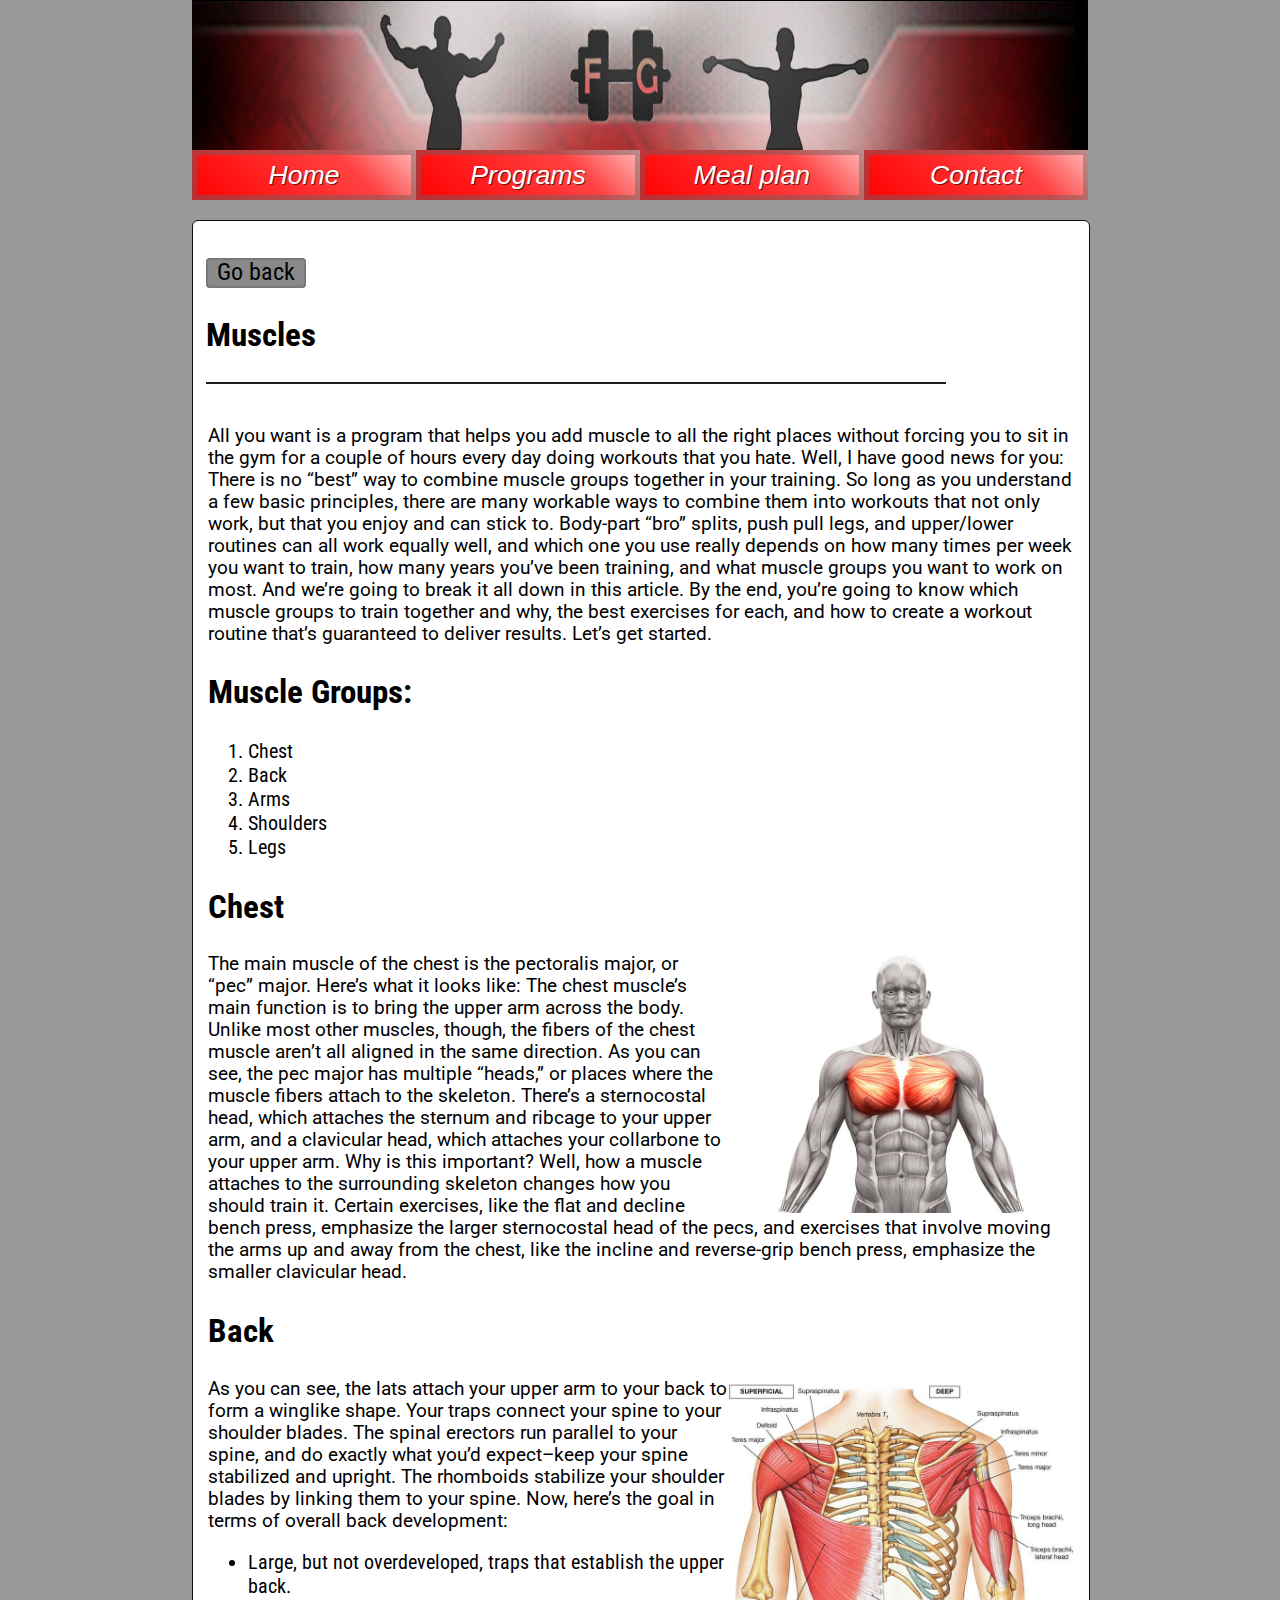
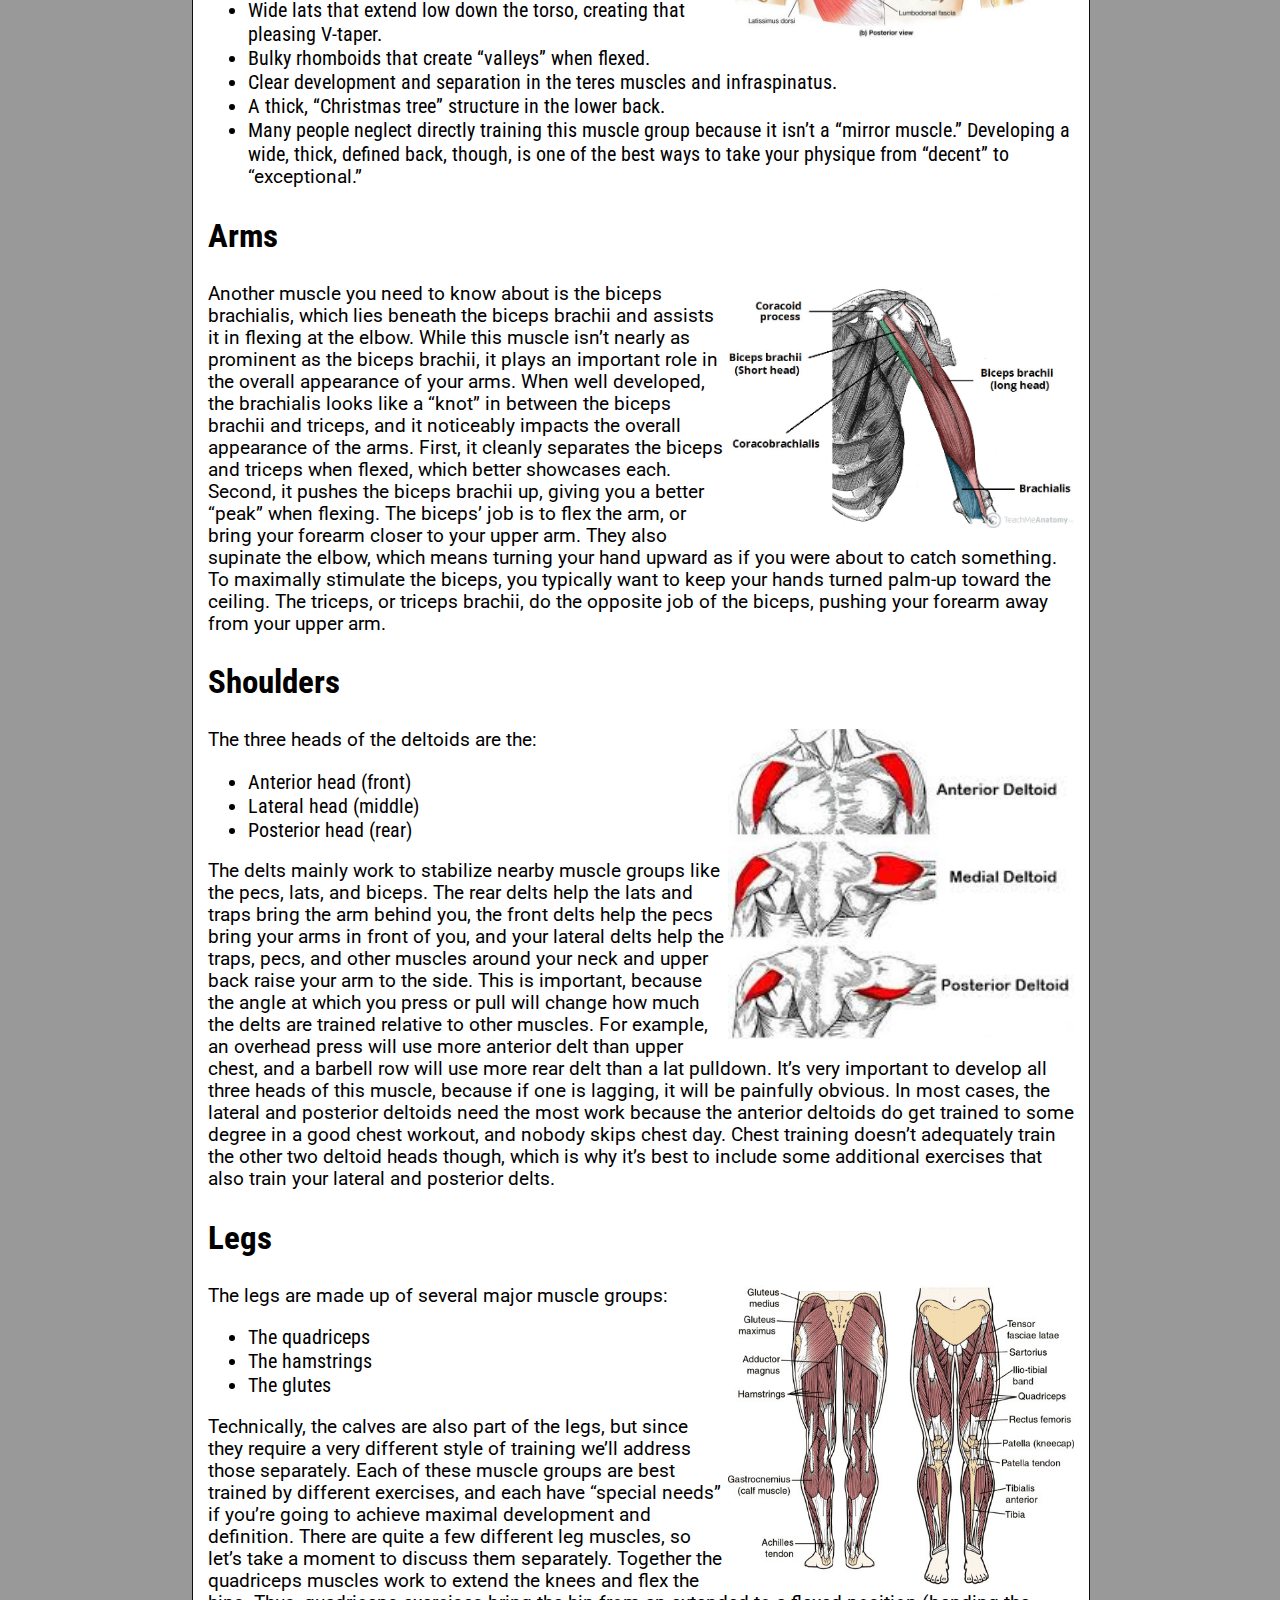
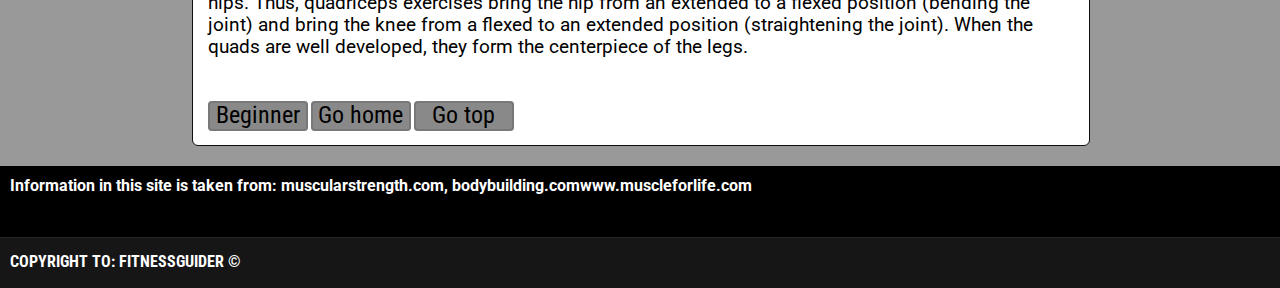
<file: Muscle.html>
<!DOCTYPE html>
<html xmlns="http://www.w3.org/1999/xhtml"> <!-- ADD TO THE OTHER PAGES-->

<head>

	<title>Guider</title>
	<meta http-equiv="content-type" content="text/html;charset=UTF8">
	<meta name="viewport" content="width=device-width, initial-scale=1.0"> <!-- ADD TO THE OTHER PAGES-->
	<link rel="stylesheet" type="text/css" href="style/style.css">
	<link rel="stylesheet" type="text/css" href="style/homeStyle.css">
	<link rel="stylesheet" type="text/css" href="style/programStyle.css">
	<link href='https://fonts.googleapis.com/css?family=Roboto' rel='stylesheet'>
	<link href="https://fonts.googleapis.com/css?family=Roboto+Condensed" rel="stylesheet">
	<script type="text/javascript" src="script/jquery-3.3.1.js"></script>
	<script type="text/javascript" src="script/script.js"></script>

</head>

<body>
	<div id="main">
		<div id="banner">
			<img src="Pics/Cover.site2.jpg">
		</div>
		<div id="menu">
			<span class="m_home " id="m_h">
				<a href="index.html" class="m_txt">Home</a>		
			</span>
			<!--	<span class="m_home" id="m_workouts">
				<a href="Workouts.html" class="m_txt">Workouts</a>		
			</span> -->
			<span class="m_home" id="m_programs">
				<a href="Programs.html" class="m_txt">Programs</a>		
			</span>
			<span class="m_home" id="m_mp">
				<a href="Meal_plan.html" class="m_txt">Meal plan</a>		
			</span>
			<span class="m_home" id="m_contact">
				<a href="Contact.html" class="m_txt">Contact</a>		
			</span>
		<!--	<span class="m_soon">
				<a href="index.html" class="m_txt">Coming soon</a>		 
			</span> -->
		</div>
	
		<div id="Program_main">
			<a href="index.html">
				<div class="btn">
					<p>Go back</p>
				</div>
			</a>
			
			<div class="Header_line">
				<h2> Muscles </h2>
			</div>

			<div class="line"></div>

			<div class="text_programe" >
				<p> 
					All you want is a program that helps you add muscle to all the right places without forcing you to sit in the gym for a couple of hours every day doing workouts that you hate.

					Well, I have good news for you:

					There is no “best” way to combine muscle groups together in your training. So long as you understand a few basic principles, there are many workable ways to combine them into workouts that not only work, but that you enjoy and can stick to.

					Body-part “bro” splits, push pull legs, and upper/lower routines can all work equally well, and which one you use really depends on how many times per week you want to train, how many years you’ve been training, and what muscle groups you want to work on most.

					And we’re going to break it all down in this article.

					By the end, you’re going to know which muscle groups to train together and why, the best exercises for each, and how to create a workout routine that’s guaranteed to deliver results.

					Let’s get started.
					<h2>Muscle Groups:</h2>
						<ol>
							<li>Chest</li>
							<li>Back</li>
							<li>Arms</li>
							<li>Shoulders</li>
							<li>Legs</li>						
						</ol>

					<h2>Chest</h2><img src="Pics/chest_muscle.jpg" alt="Chest img" class="img40">
					The main muscle of the chest is the pectoralis major, or “pec” major.

					Here’s what it looks like:
					The chest muscle’s main function is to bring the upper arm across the body.

					Unlike most other muscles, though, the fibers of the chest muscle aren’t all aligned in the same direction.

					As you can see, the pec major has multiple “heads,” or places where the muscle fibers attach to the skeleton.

					There’s a sternocostal head, which attaches the sternum and ribcage to your upper arm, and a clavicular head, which attaches your collarbone to your upper arm.

					Why is this important? Well, how a muscle attaches to the surrounding skeleton changes how you should train it.

					Certain exercises, like the flat and decline bench press, emphasize the larger sternocostal head of the pecs, and exercises that involve moving the arms up and away from the chest, like the incline and reverse-grip bench press, emphasize the smaller clavicular head.
					<h2>Back</h2><img src="Pics/back_muscle.jpg" alt="Back muscle" class="img40">
					As you can see, the lats attach your upper arm to your back to form a winglike shape. Your traps connect your spine to your shoulder blades. The spinal erectors run parallel to your spine, and do exactly what you’d expect–keep your spine stabilized and upright. The rhomboids stabilize your shoulder blades by linking them to your spine.

					Now, here’s the goal in terms of overall back development:
					<ul>
						<li>Large, but not overdeveloped, traps that establish the upper back.</li>
						<li>Wide lats that extend low down the torso, creating that pleasing V-taper.</li>
						<li>Bulky rhomboids that create “valleys” when flexed.</li>
						<li>Clear development and separation in the teres muscles and infraspinatus.</li>
						<li>A thick, “Christmas tree” structure in the lower back.</li>
						<li>Many people neglect directly training this muscle group because it isn’t a “mirror muscle.” Developing a wide, thick, defined back, though, is one of the best ways to take your physique from “decent” to </li>“exceptional.”
					</ul>
					<h2>Arms</h2><img src="Pics/arms_muscle.jpg" alt="Img of biceps" class="img40">
					Another muscle you need to know about is the biceps brachialis, which lies beneath the biceps brachii and assists it in flexing at the elbow.
					While this muscle isn’t nearly as prominent as the biceps brachii, it plays an important role in the overall appearance of your arms.

					When well developed, the brachialis looks like a “knot” in between the biceps brachii and triceps, and it noticeably impacts the overall appearance of the arms.

					First, it cleanly separates the biceps and triceps when flexed, which better showcases each.

					Second, it pushes the biceps brachii up, giving you a better “peak” when flexing.
					The biceps’ job is to flex the arm, or bring your forearm closer to your upper arm. They also supinate the elbow, which means turning your hand upward as if you were about to catch something.

					To maximally stimulate the biceps, you typically want to keep your hands turned palm-up toward the ceiling.

					The triceps, or triceps brachii, do the opposite job of the biceps, pushing your forearm away from your upper arm.

					<h2>Shoulders</h2><img src="Pics/shoulders_muscle.jpg" alt="Shoulder heads" class="img40">
					The three heads of the deltoids are the:
					<ul>
						<li>Anterior head (front)</li>
						<li>Lateral head (middle)</li>
						<li>Posterior head (rear)</li>
					</ul>
						The delts mainly work to stabilize nearby muscle groups like the pecs, lats, and biceps.

						The rear delts help the lats and traps bring the arm behind you, the front delts help the pecs bring your arms in front of you, and your lateral delts help the traps, pecs, and other muscles around your neck and upper back raise your arm to the side.

						This is important, because the angle at which you press or pull will change how much the delts are trained relative to other muscles. For example, an overhead press will use more anterior delt than upper chest, and a barbell row will use more rear delt than a lat pulldown.

						It’s very important to develop all three heads of this muscle, because if one is lagging, it will be painfully obvious.

						In most cases, the lateral and posterior deltoids need the most work because the anterior deltoids do get trained to some degree in a good chest workout, and nobody skips chest day. Chest training doesn’t adequately train the other two deltoid heads though, which is why it’s best to include some additional exercises that also train your lateral and posterior delts.
					<h2>Legs</h2><img src="Pics/legs_muscle.jpg" alt="Legs muscles" class="img40">
					The legs are made up of several major muscle groups:
					<ul>
						<li>The quadriceps</li>
						<li>The hamstrings</li>
						<li>The glutes</li>
					</ul>
					Technically, the calves are also part of the legs, but since they require a very different style of training we’ll address those separately.

					Each of these muscle groups are best trained by different exercises, and each have “special needs” if you’re going to achieve maximal development and definition.

					There are quite a few different leg muscles, so let’s take a moment to discuss them separately.
					Together the quadriceps muscles work to extend the knees and flex the hips.

					Thus, quadriceps exercises bring the hip from an extended to a flexed position (bending the joint) and bring the knee from a flexed to an extended position (straightening the joint).

					When the quads are well developed, they form the centerpiece of the legs.
				</p>

			<a href="beginner.html" class="bottomBtn">
				<div class="btn">
					<p>Beginner </p>
				</div>
			</a>
			<a href="index.html" class="bottomBtn">
				<div class="btn">
					<p>Go home</p>
				</div>
			</a>
			<a href="Muscle.html" class="bottomBtn">
				<div class="btn">
					<p>Go top</p>
				</div>
			</a>

			</div>
		</div>	

		<div id="footer">
			
			<div>
				<h4>Information in this site is taken from: <a href="http://muscularstrength.com/">muscularstrength.com</a>, <a href="www.bodybuilding.com">bodybuilding.com</a><a href="https://www.muscleforlife.com">www.muscleforlife.com</h4>
			</div>
			<div id="copyright">
				<h2>Copyright to: fitnessguider &copy; </h2>
			</div>
		</div>

	</div>

	
</body>

</html>
</file>
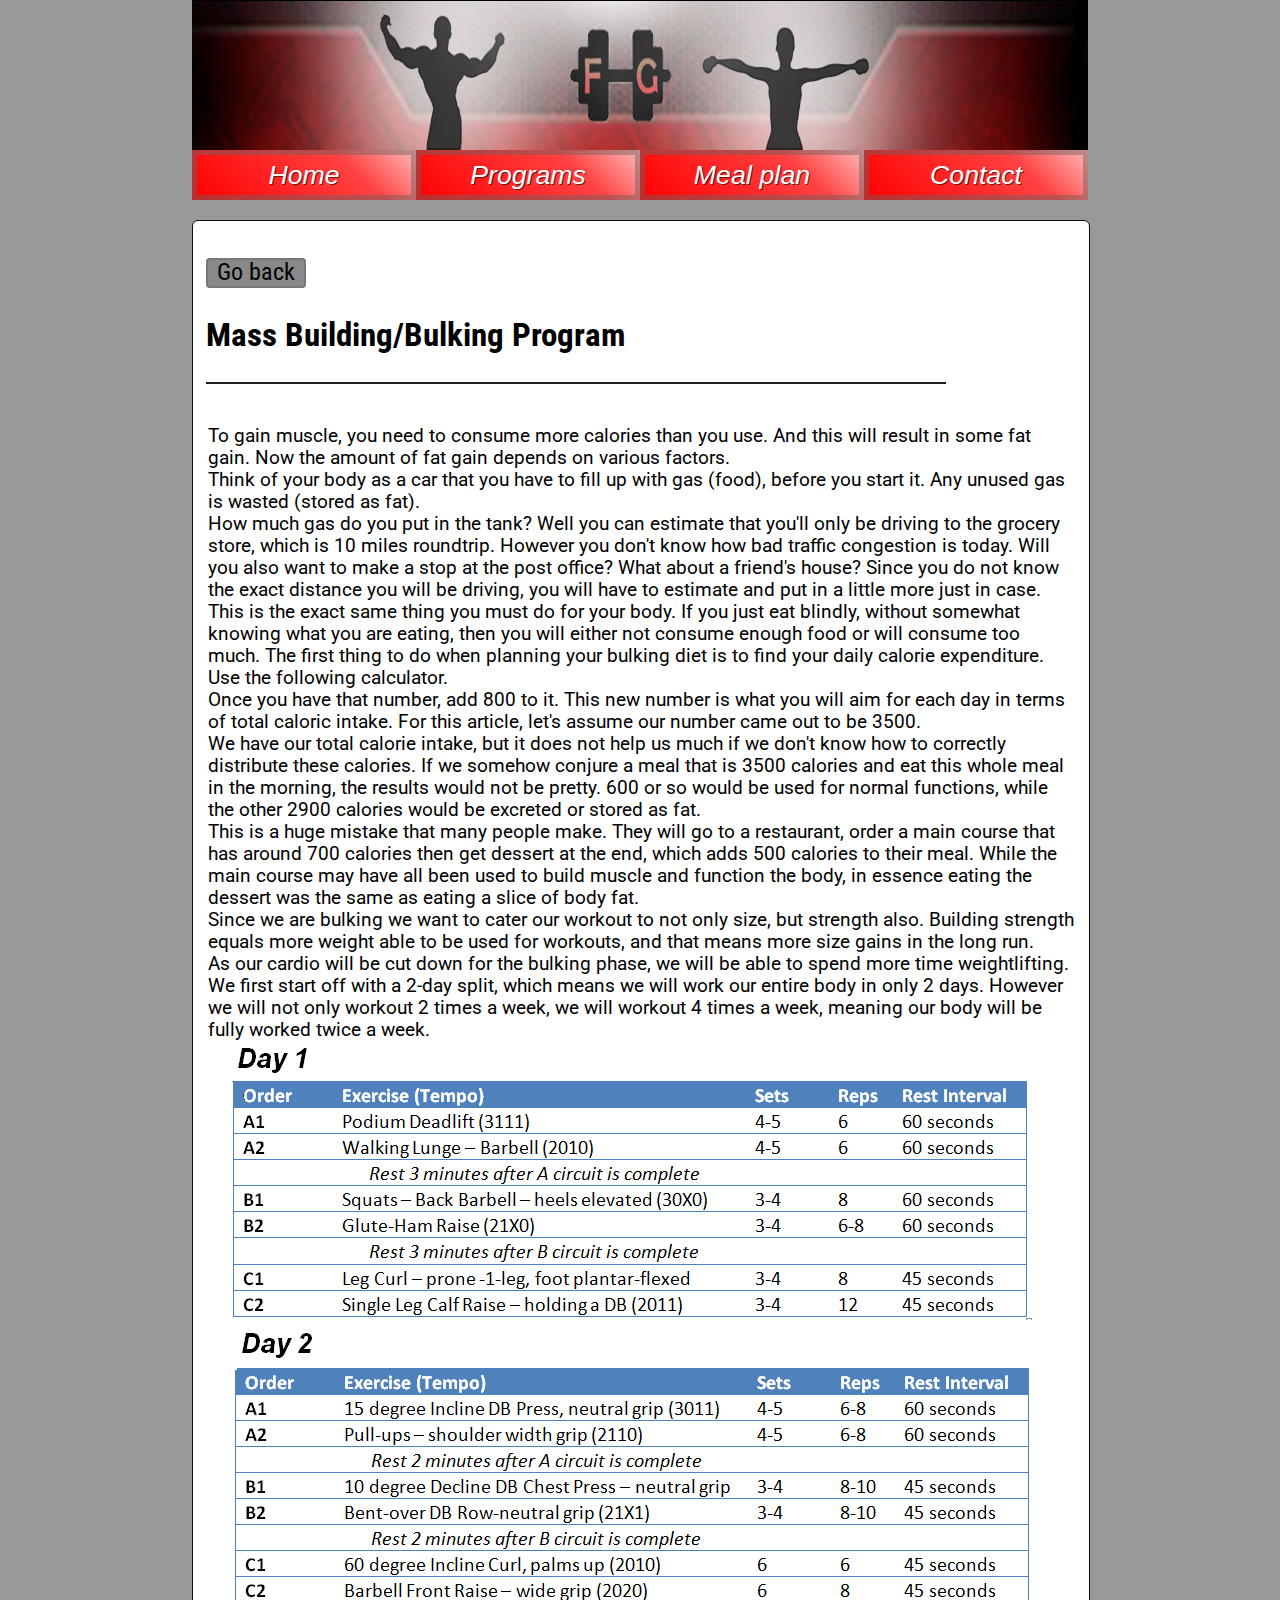
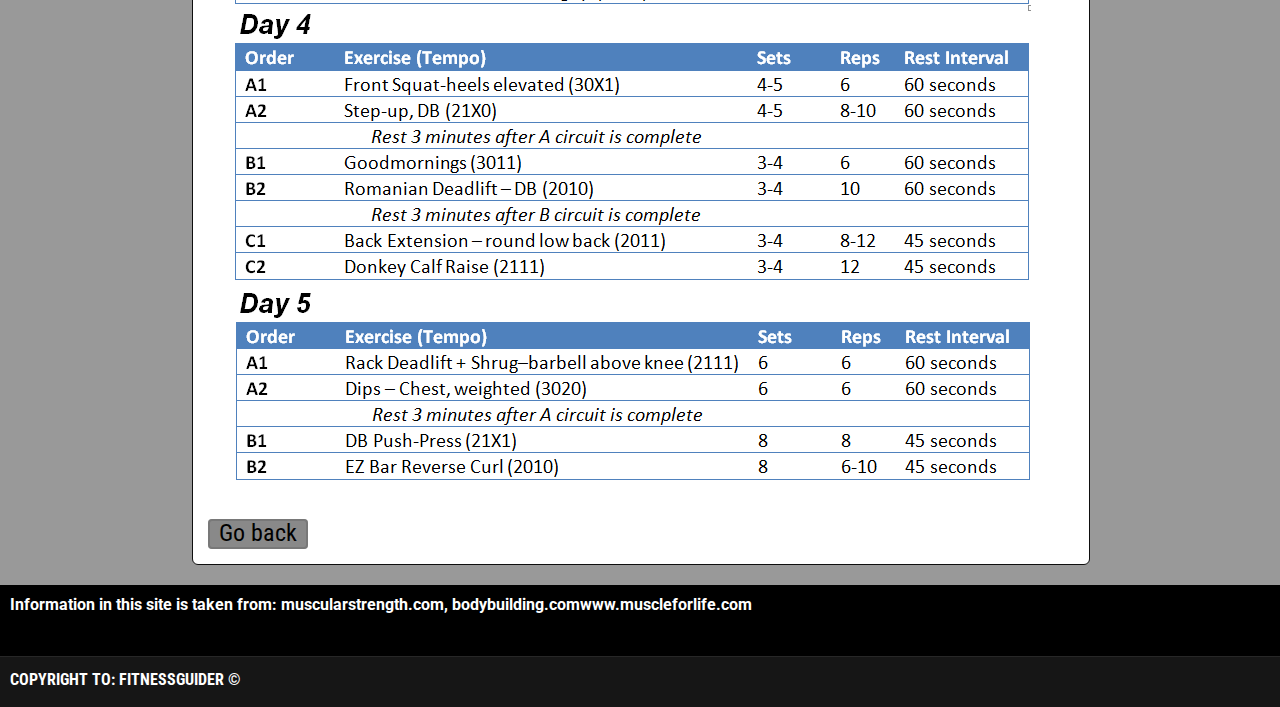
<file: MuscleGain.html>
<!DOCTYPE html>
<html xmlns="http://www.w3.org/1999/xhtml"> <!-- ADD TO THE OTHER PAGES-->

<head>

	<title>Guider</title>
	<meta http-equiv="content-type" content="text/html;charset=UTF8">
	<meta name="viewport" content="width=device-width, initial-scale=1.0"> <!-- ADD TO THE OTHER PAGES-->
	<link rel="stylesheet" type="text/css" href="style/style.css">
	<link rel="stylesheet" type="text/css" href="style/homeStyle.css">
	<link rel="stylesheet" type="text/css" href="style/programStyle.css">
	<link href='https://fonts.googleapis.com/css?family=Roboto' rel='stylesheet'>
	<link href="https://fonts.googleapis.com/css?family=Roboto+Condensed" rel="stylesheet">
	<script type="text/javascript" src="script/jquery-3.3.1.js"></script>
	<script type="text/javascript" src="script/script.js"></script>

</head>

<body>
	<div id="main">
		<div id="banner">
			<img src="Pics/Cover.site2.jpg">
		</div>
		<div id="menu">
			<span class="m_home " id="m_h">
				<a href="index.html" class="m_txt">Home</a>		
			</span>
			<!--	<span class="m_home" id="m_workouts">
				<a href="Workouts.html" class="m_txt">Workouts</a>		
			</span> -->
			<span class="m_home" id="m_programs">
				<a href="Programs.html" class="m_txt">Programs</a>		
			</span>
			<span class="m_home" id="m_mp">
				<a href="Meal_plan.html" class="m_txt">Meal plan</a>		
			</span>
			<span class="m_home" id="m_contact">
				<a href="Contact.html" class="m_txt">Contact</a>		
			</span>
		<!--	<span class="m_soon">
				<a href="index.html" class="m_txt">Coming soon</a>		 
			</span> -->
		</div>
	
		<div id="Program_main">
			<a href="Programs.html">
				<div class="btn">
					<p>Go back</p>
				</div>
			</a>
			
			<div class="Header_line">
				<h2> Mass Building/Bulking Program </h2>
			</div>

			<div class="line"></div>

			<div class="text_programe" >
				<p>To gain muscle, you need to consume more calories than you use. And this will result in some fat gain. Now the amount of fat gain depends on various factors.</br>

				Think of your body as a car that you have to fill up with gas (food), before you start it. Any unused gas is wasted (stored as fat).</br>

				How much gas do you put in the tank? Well you can estimate that you'll only be driving to the grocery store, which is 10 miles roundtrip. However you don't know how bad traffic congestion is today. Will you also want to make a stop at the post office? What about a friend's house? Since you do not know the exact distance you will be driving, you will have to estimate and put in a little more just in case.</br>

				This is the exact same thing you must do for your body. If you just eat blindly, without somewhat knowing what you are eating, then you will either not consume enough food or will consume too much. The first thing to do when planning your bulking diet is to find your daily calorie expenditure. Use the following calculator.</br>

				Once you have that number, add 800 to it. This new number is what you will aim for each day in terms of total caloric intake. For this article, let's assume our number came out to be 3500.</br>

				We have our total calorie intake, but it does not help us much if we don't know how to correctly distribute these calories. If we somehow conjure a meal that is 3500 calories and eat this whole meal in the morning, the results would not be pretty. 600 or so would be used for normal functions, while the other 2900 calories would be excreted or stored as fat.</br>

				This is a huge mistake that many people make. They will go to a restaurant, order a main course that has around 700 calories then get dessert at the end, which adds 500 calories to their meal. While the main course may have all been used to build muscle and function the body, in essence eating the dessert was the same as eating a slice of body fat.</br>
				Since we are bulking we want to cater our workout to not only size, but strength also. Building strength equals more weight able to be used for workouts, and that means more size gains in the long run.</br>

				As our cardio will be cut down for the bulking phase, we will be able to spend more time weightlifting. We first start off with a 2-day split, which means we will work our entire body in only 2 days. However we will not only workout 2 times a week, we will workout 4 times a week, meaning our body will be fully worked twice a week.</br>
				<img src="Pics/program_bulk.png" alt="Bulking programe" style="margin-left: 20px;">

			</p>
			<a href="Programs.html">
				<div class="btn">
					<p>Go back</p>
				</div>
			</a>

			</div>
		</div>	

		<div id="footer">
			
			<div>
				<h4>Information in this site is taken from: <a href="http://muscularstrength.com/">muscularstrength.com</a>, <a href="www.bodybuilding.com">bodybuilding.com</a><a href="https://www.muscleforlife.com">www.muscleforlife.com</h4>
			</div>
			<div id="copyright">
				<h2>Copyright to: fitnessguider &copy; </h2>
			</div>
		</div>

	</div>

	
</body>

</html>
</file>
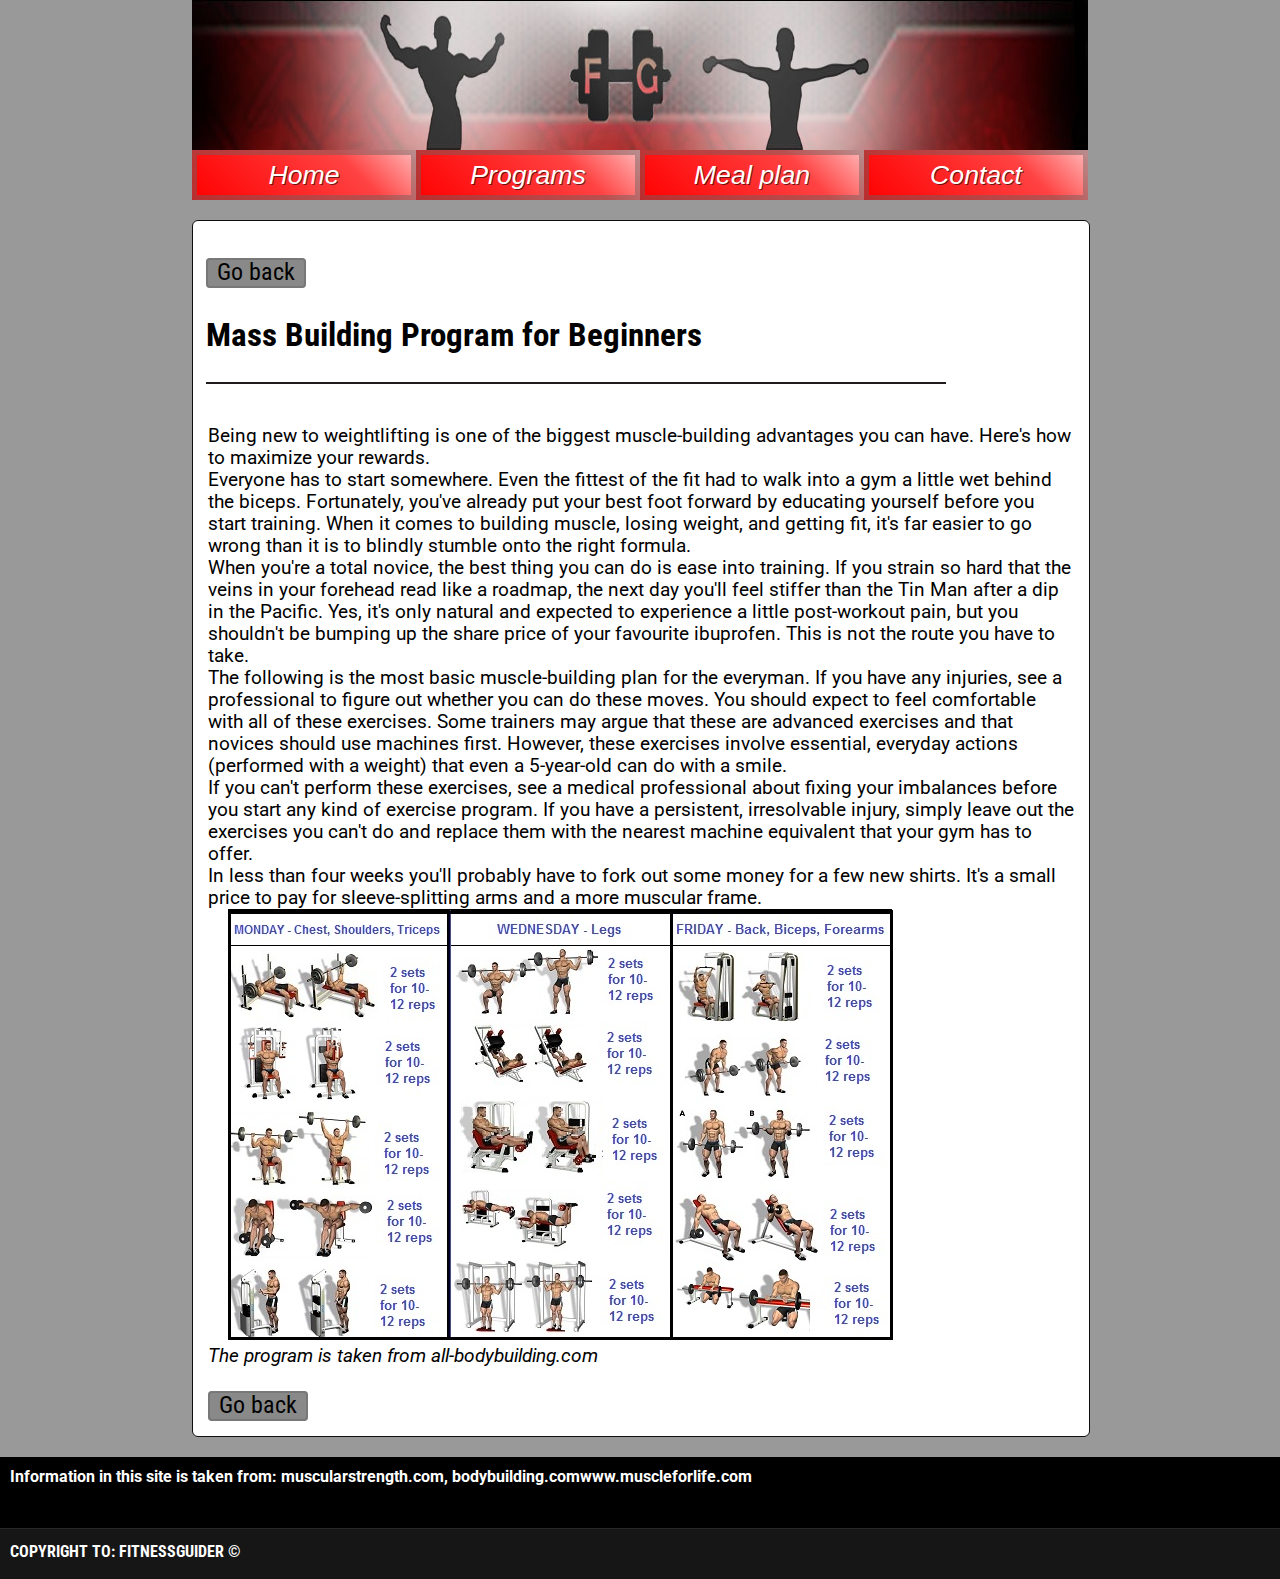
<file: MuscleGainBeginner.html>
<!DOCTYPE html>
<html xmlns="http://www.w3.org/1999/xhtml"> <!-- ADD TO THE OTHER PAGES-->

<head>

	<title>Guider</title>
	<meta http-equiv="content-type" content="text/html;charset=UTF8">
	<meta name="viewport" content="width=device-width, initial-scale=1.0"> <!-- ADD TO THE OTHER PAGES-->
	<link rel="stylesheet" type="text/css" href="style/style.css">
	<link rel="stylesheet" type="text/css" href="style/homeStyle.css">
	<link rel="stylesheet" type="text/css" href="style/programStyle.css">
	<link href='https://fonts.googleapis.com/css?family=Roboto' rel='stylesheet'>
	<link href="https://fonts.googleapis.com/css?family=Roboto+Condensed" rel="stylesheet">
	<script type="text/javascript" src="script/jquery-3.3.1.js"></script>
	<script type="text/javascript" src="script/script.js"></script>

</head>

<body>
	<div id="main">
		<div id="banner">
			<img src="Pics/Cover.site2.jpg">
		</div>
		<div id="menu">
			<span class="m_home " id="m_h">
				<a href="index.html" class="m_txt">Home</a>		
			</span>
			<!--	<span class="m_home" id="m_workouts">
				<a href="Workouts.html" class="m_txt">Workouts</a>		
			</span> -->
			<span class="m_home" id="m_programs">
				<a href="Programs.html" class="m_txt">Programs</a>		
			</span>
			<span class="m_home" id="m_mp">
				<a href="Meal_plan.html" class="m_txt">Meal plan</a>		
			</span>
			<span class="m_home" id="m_contact">
				<a href="Contact.html" class="m_txt">Contact</a>		
			</span>
		<!--	<span class="m_soon">
				<a href="index.html" class="m_txt">Coming soon</a>		 
			</span> -->
		</div>
	
		<div id="Program_main">
			<a href="Programs.html">
				<div class="btn">
					<p>Go back</p>
				</div>
			</a>
			
			<div class="Header_line">
				<h2> Mass Building Program for Beginners </h2>
			</div>

			<div class="line"></div>

			<div class="text_programe" >
				<p>
					
					Being new to weightlifting is one of the biggest muscle-building advantages you can have. Here's how to maximize your rewards.</br>

					Everyone has to start somewhere. Even the fittest of the fit had to walk into a gym a little wet behind the biceps. Fortunately, you've already put your best foot forward by educating yourself before you start training. When it comes to building muscle, losing weight, and getting fit, it's far easier to go wrong than it is to blindly stumble onto the right formula.</br>

					When you're a total novice, the best thing you can do is ease into training. If you strain so hard that the veins in your forehead read like a roadmap, the next day you'll feel stiffer than the Tin Man after a dip in the Pacific. Yes, it's only natural and expected to experience a little post-workout pain, but you shouldn't be bumping up the share price of your favourite ibuprofen. This is not the route you have to take.</br>

					The following is the most basic muscle-building plan for the everyman. If you have any injuries, see a professional to figure out whether you can do these moves. You should expect to feel comfortable with all of these exercises. Some trainers may argue that these are advanced exercises and that novices should use machines first. However, these exercises involve essential, everyday actions (performed with a weight) that even a 5-year-old can do with a smile.</br>

					If you can't perform these exercises, see a medical professional about fixing your imbalances before you start any kind of exercise program. If you have a persistent, irresolvable injury, simply leave out the exercises you can't do and replace them with the nearest machine equivalent that your gym has to offer.</br>

					In less than four weeks you'll probably have to fork out some money for a few new shirts. It's a small price to pay for sleeve-splitting arms and a more muscular frame.</br>
					<img src="Pics/program_mass_beginner.jpg" alt="program" style="border-left: 3px solid black; margin-left: 20px;"></br>
					<i>The program is taken from <a href="all-bodybuilding.com">all-bodybuilding.com</a></i>
					
				</p>
				<a href="Programs.html">
				<div class="btn">
					<p>Go back</p>
				</div>
			</a>

			</div>
		</div>	

		<div id="footer">
			
			<div>
				<h4>Information in this site is taken from: <a href="http://muscularstrength.com/">muscularstrength.com</a>, <a href="www.bodybuilding.com">bodybuilding.com</a><a href="https://www.muscleforlife.com">www.muscleforlife.com</h4>
			</div>
			<div id="copyright">
				<h2>Copyright to: fitnessguider &copy; </h2>
			</div>
		</div>

	</div>

	
</body>

</html>
</file>
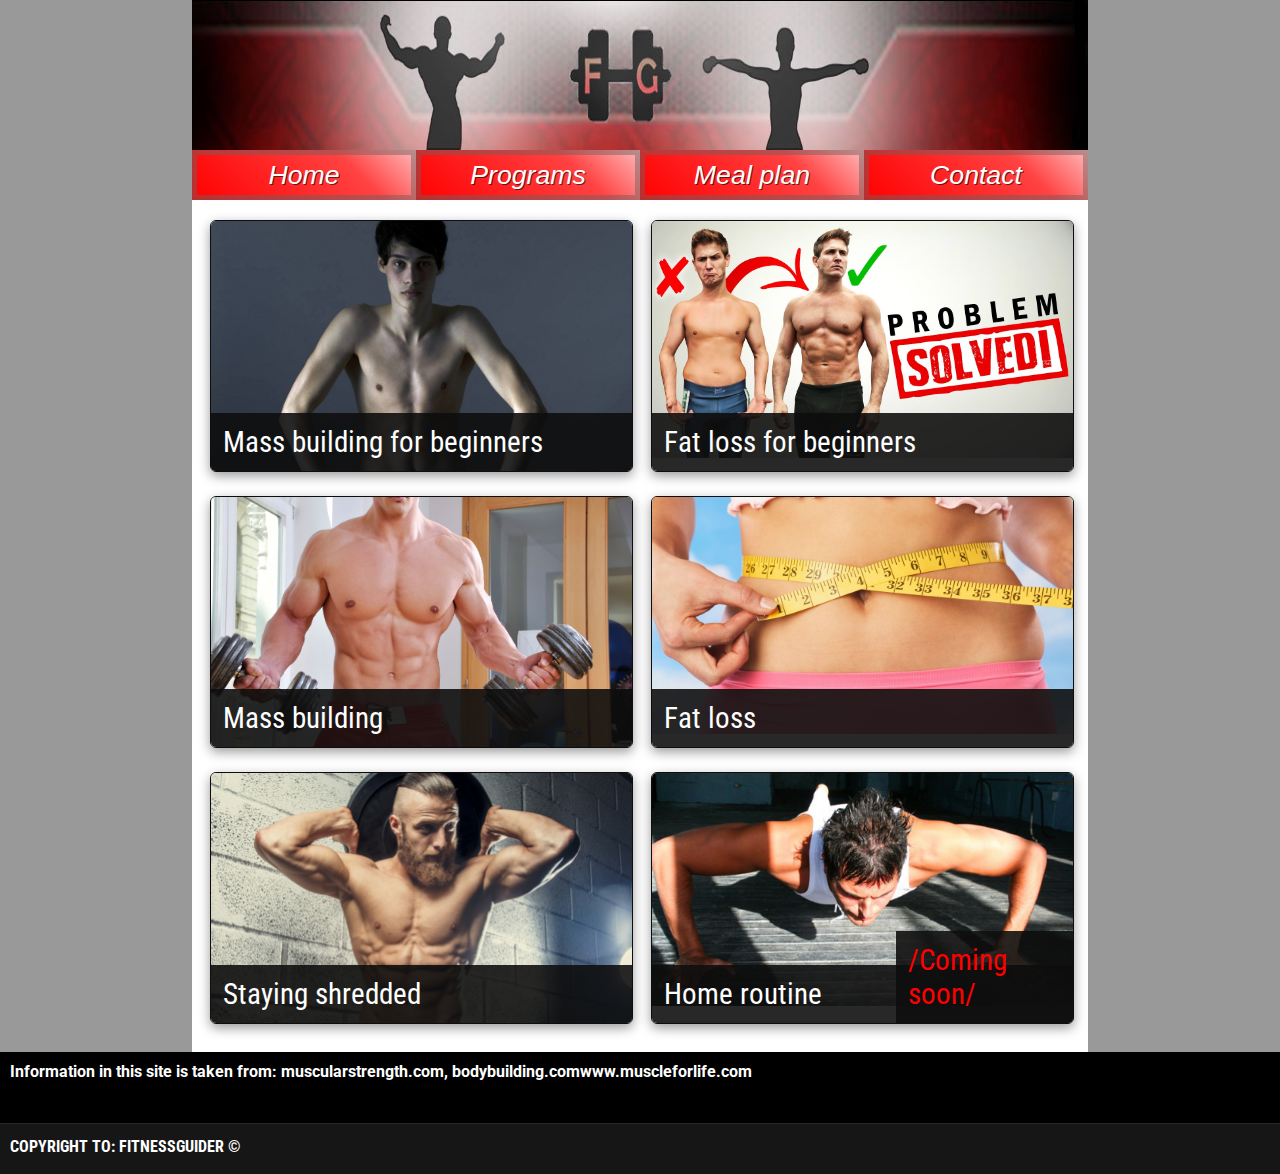
<file: Programs.html>
<!DOCTYPE html>
<html xmlns="http://www.w3.org/1999/xhtml"> <!-- ADD TO THE OTHER PAGES-->

<head>

	<title>Guider</title>
	<meta http-equiv="content-type" content="text/html;charset=UTF8">
	<meta name="viewport" content="width=device-width, initial-scale=1.0"> <!-- ADD TO THE OTHER PAGES-->
	<link rel="stylesheet" type="text/css" href="style/style.css">
	<link rel="stylesheet" type="text/css" href="style/homeStyle.css">
	<link rel="stylesheet" type="text/css" href="style/programStyle.css">
	<link href='https://fonts.googleapis.com/css?family=Roboto' rel='stylesheet'>
	<link href="https://fonts.googleapis.com/css?family=Roboto+Condensed" rel="stylesheet">
	<script type="text/javascript" src="script/jquery-3.3.1.js"></script>
	<script type="text/javascript" src="script/script.js"></script>

</head>

<body>
	<div id="main">
		<div id="banner">
			<img src="Pics/Cover.site2.jpg">
		</div>
		<div id="menu">
			<span class="m_home " id="m_h">
				<a href="index.html" class="m_txt">Home</a>		
			</span>
			<!--	<span class="m_home" id="m_workouts">
				<a href="Workouts.html" class="m_txt">Workouts</a>		
			</span> -->
			<span class="m_home" id="m_programs">
				<a href="Programs.html" class="m_txt">Programs</a>		
			</span>
			<span class="m_home" id="m_mp">
				<a href="Meal_plan.html" class="m_txt">Meal plan</a>		
			</span>
			<span class="m_home" id="m_contact">
				<a href="Contact.html" class="m_txt">Contact</a>		
			</span>
		<!--	<span class="m_soon">
				<a href="index.html" class="m_txt">Coming soon</a>		 
			</span> -->
		</div>
		
		<div id="MainPrograms">
			<!-- Adding menu/search bar/ etc-->
			<div id="MainPrograms_card" style="display: inline-block;">
				
				<div class="Pr_cards">
					<a href="MuscleGainBeginner.html">
						<img src="Pics_Pr/MuscleGainBeginner.jpg" alt="Beginner">
						<span>Mass building for beginners</span>
					 </a>
				</div>

				<div class="Pr_cards">
					<a href="FatLossBeginner.html">
						<img src="Pics_Pr/FatLossBeginner.jpg" alt="Fat Loss Beginner">
						<span>Fat loss for beginners</span>
					 </a>
				</div>

				<div class="Pr_cards">
					<a href="MuscleGain.html">
						<img src="Pics_Pr/MuscleGain.jpg" alt="Muscle Gain">
						<span>Mass building</span>
					 </a>
				</div>

				<div class="Pr_cards">
					<a href="FatLoss.html">
						<img src="Pics_Pr/FatLoss.jpg" alt="Fat Loss">
						<span> Fat loss</span>
					 </a>
				</div>

				<div class="Pr_cards">
					<a href="Shredded.html">
						<img src="Pics_Pr/Shredded.png" alt="Shredded">
						<span>Staying shredded</span>
					 </a>
				</div>

				<div class="Pr_cards">
					<a href="#">
						<img src="Pics_Pr/HomeWorkout.jpg" alt="Home workout">
						<span> Home routine <span style="color: red; margin-left: 58%;">/Coming soon/</span></span>
					 </a>
				</div>
	
			</div>
		</div>

		<div id="footer">
			
			<div>
				<h4>Information in this site is taken from: <a href="http://muscularstrength.com/">muscularstrength.com</a>, <a href="www.bodybuilding.com">bodybuilding.com</a><a href="https://www.muscleforlife.com">www.muscleforlife.com</h4>
			</div>
			<div id="copyright">
				<h2>Copyright to: fitnessguider &copy; </h2>
			</div>
		</div>

	</div>

	
</body>

</html>
</file>
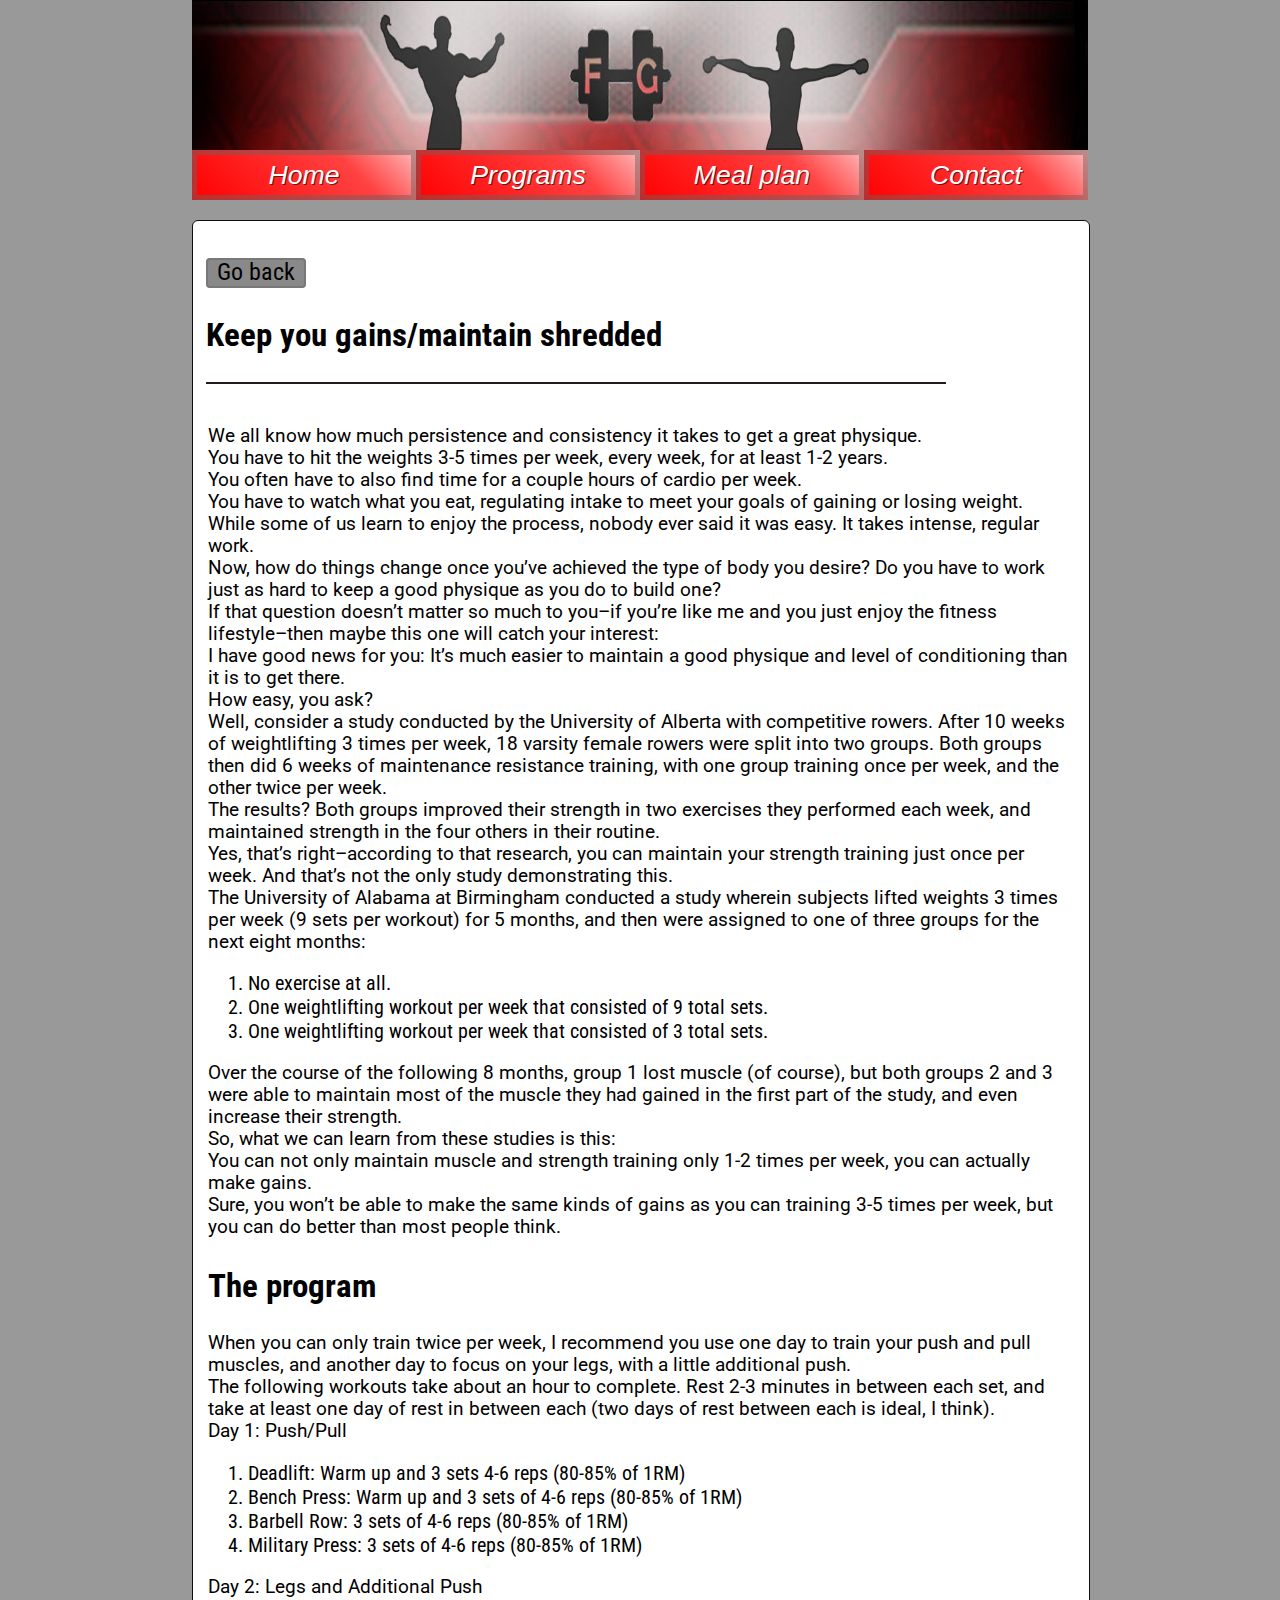
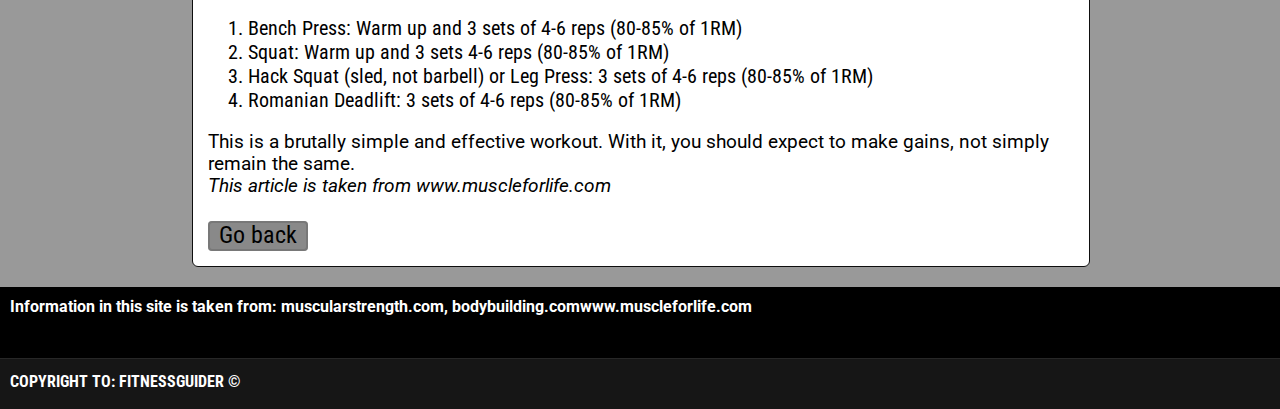
<file: Shredded.html>
<!DOCTYPE html>
<html xmlns="http://www.w3.org/1999/xhtml"> <!-- ADD TO THE OTHER PAGES-->

<head>

	<title>Guider</title>
	<meta http-equiv="content-type" content="text/html;charset=UTF8">
	<meta name="viewport" content="width=device-width, initial-scale=1.0"> <!-- ADD TO THE OTHER PAGES-->
	<link rel="stylesheet" type="text/css" href="style/style.css">
	<link rel="stylesheet" type="text/css" href="style/homeStyle.css">
	<link rel="stylesheet" type="text/css" href="style/programStyle.css">
	<link href='https://fonts.googleapis.com/css?family=Roboto' rel='stylesheet'>
	<link href="https://fonts.googleapis.com/css?family=Roboto+Condensed" rel="stylesheet">
	<script type="text/javascript" src="script/jquery-3.3.1.js"></script>
	<script type="text/javascript" src="script/script.js"></script>

</head>

<body>
	<div id="main">
		<div id="banner">
			<img src="Pics/Cover.site2.jpg">
		</div>
		<div id="menu">
			<span class="m_home " id="m_h">
				<a href="index.html" class="m_txt">Home</a>		
			</span>
			<!--	<span class="m_home" id="m_workouts">
				<a href="Workouts.html" class="m_txt">Workouts</a>		
			</span> -->
			<span class="m_home" id="m_programs">
				<a href="Programs.html" class="m_txt">Programs</a>		
			</span>
			<span class="m_home" id="m_mp">
				<a href="Meal_plan.html" class="m_txt">Meal plan</a>		
			</span>
			<span class="m_home" id="m_contact">
				<a href="Contact.html" class="m_txt">Contact</a>		
			</span>
		<!--	<span class="m_soon">
				<a href="index.html" class="m_txt">Coming soon</a>		 
			</span> -->
		</div>
	
		<div id="Program_main">
			<a href="Programs.html">
				<div class="btn">
					<p>Go back</p>
				</div>
			</a>
			
			<div class="Header_line">
				<h2> Keep you gains/maintain shredded </h2>
			</div>

			<div class="line"></div>

			<div class="text_programe" >
				<p>
					We all know how much persistence and consistency it takes to get a great physique.</br>

					You have to hit the weights 3-5 times per week, every week, for at least 1-2 years.</br>
					You often have to also find time for a couple hours of cardio per week.</br>
					You have to watch what you eat, regulating intake to meet your goals of gaining or losing weight.</br>
					While some of us learn to enjoy the process, nobody ever said it was easy. It takes intense, regular work.</br>

					Now, how do things change once you’ve achieved the type of body you desire? Do you have to work just as hard to keep a good physique as you do to build one?</br>

					If that question doesn’t matter so much to you–if you’re like me and you just enjoy the fitness lifestyle–then maybe this one will catch your interest:</br>
					I have good news for you:

					It’s much easier to maintain a good physique and level of conditioning than it is to get there.</br>

					How easy, you ask?</br>

					Well, consider a study conducted by the University of Alberta with competitive rowers. After 10 weeks of weightlifting 3 times per week, 18 varsity female rowers were split into two groups. Both groups then did 6 weeks of maintenance resistance training, with one group training once per week, and the other twice per week.</br>

					The results? Both groups improved their strength in two exercises they performed each week, and maintained strength in the four others in their routine.</br>

					Yes, that’s right–according to that research, you can maintain your strength training just once per week. And that’s not the only study demonstrating this.</br>

					The University of Alabama at Birmingham conducted a study wherein subjects lifted weights 3 times per week (9 sets per workout) for 5 months, and then were assigned to one of three groups for the next eight months:</br>
					<ol>
						<li>No exercise at all.</li>
						<li>One weightlifting workout per week that consisted of 9 total sets.</li>
						<li>One weightlifting workout per week that consisted of 3 total sets.</li>
					</ol>
					Over the course of the following 8 months, group 1 lost muscle (of course), but both groups 2 and 3 were able to maintain most of the muscle they had gained in the first part of the study, and even increase their strength.</br>

					So, what we can learn from these studies is this:</br>

					You can not only maintain muscle and strength training only 1-2 times per week, you can actually make gains.</br>

					Sure, you won’t be able to make the same kinds of gains as you can training 3-5 times per week, but you can do better than most people think.</br>
					<h2>The program</h2>
					When you can only train twice per week, I recommend you use one day to train your push and pull muscles, and another day to focus on your legs, with a little additional push.</br>

					The following workouts take about an hour to complete. Rest 2-3 minutes in between each set, and take at least one day of rest in between each (two days of rest between each is ideal, I think).</br>

						Day 1: Push/Pull</br>
						<ol>
							<li>Deadlift: Warm up and 3 sets 4-6 reps (80-85% of 1RM)</li>

							<li>Bench Press: Warm up and 3 sets of 4-6 reps (80-85% of 1RM)</li>

							<li>Barbell Row: 3 sets of 4-6 reps (80-85% of 1RM)</li>

							<li>Military Press: 3 sets of 4-6 reps (80-85% of 1RM)</li>
						</ol>
						Day 2: Legs and Additional Push
						<ol>
							<li>Bench Press: Warm up and 3 sets of 4-6 reps (80-85% of 1RM)</li>

							<li>Squat: Warm up and 3 sets 4-6 reps (80-85% of 1RM)</li>

							<li>Hack Squat (sled, not barbell) or Leg Press: 3 sets of 4-6 reps (80-85% of 1RM)</li>

							<li>Romanian Deadlift: 3 sets of 4-6 reps (80-85% of 1RM)</li>
						</ol>
						This is a brutally simple and effective workout. With it, you should expect to make gains, not simply remain the same.</br>
						<i>This article is taken from <a href="www.muscleforlife.com">www.muscleforlife.com</a></i></br>

				</p>
				<a href="Programs.html">
				<div class="btn">
					<p>Go back</p>
				</div>
			</a>

			</div>
		</div>	

		<div id="footer">
			
			<div>
				<h4>Information in this site is taken from: <a href="http://muscularstrength.com/">muscularstrength.com</a>, <a href="www.bodybuilding.com">bodybuilding.com</a><a href="https://www.muscleforlife.com">www.muscleforlife.com</h4>
			</div>
			<div id="copyright">
				<h2>Copyright to: fitnessguider &copy; </h2>
			</div>
		</div>

	</div>

	
</body>

</html>
</file>
<file: style/style.css>
body{
	width: 100%;
	height: 100%;
	/* min-height: 1700px;
	height: 1730px;*/
	background-color: #999;
	margin: 0px;
}
#main{
	width: 100%;
	height: 100%;
	color: white;
}
#banner{
	width: 70%;
	margin-left: 15%;
	height: 150px;
	background-color: blue;
}
#banner img{
	width: 100%;
	height: 100%;
}
#menu{
	width: 70%;
	margin-left: 15%;
	height: 50px;
	background-color: red;
}


.m_home{
	width: 25%;
	float: left;
    text-align: center;
    position: relative;
    box-shadow:0px 0px 0px 5px rgba(112, 96, 96, 0.49) inset;
    background-image: url(Pics/Menu.png);
	background: linear-gradient(45deg, #ff0000 0%,#ff4242 70%,#ffbaba 100%); /* W3C, IE10+, FF16+, Chrome26+, Opera12+, Safari7+ */
}
.m_home.active{
	background: linear-gradient(45deg, #ff1a00 0%,#c13030 75%,#000000 100%); /* W3C, IE10+, FF16+, Chrome26+, Opera12+, Safari7+ */
}
.m_home:hover{
	background: linear-gradient(45deg, #ff1a00 0%,#c13030 75%,#000000 100%); /* W3C, IE10+, FF16+, Chrome26+, Opera12+, Safari7+ */  
}
#m_h{

}	
#m_workouts{

}
#m_programs{

}
#m_mp{
	letter-spacing: 0.1px;
	
}
#m_contact{
	
}  
.m_txt{
	line-height: 50px;
    color: #fff!important;
    text-shadow: 1px 1px 0 rgba(0,0,0,.58);
    font-size: 20pt;
    font-family: helvetica,arial;
    font-style: oblique;
    text-align: center;
    text-decoration: none!important;
}
#content{
	background-color: white!important;
	width: 70%;
	height: 1070px;
	margin: 0px 15%;
	box-sizing: border-box;
	border
	font-family: Roboto,Arial,Helvetica,sans-serif; 
	color: black;
	box-shadow:0px 0px 0px 2px rgba(112, 96, 96, 0.49) inset;
	margin-top: 8%;

}
.article{
	width: 90%;
	float: left;
	min-height: 180px;
	margin: 56px 3% 0px 3%; 
    border-bottom: solid #d8d8d8 1px; 
    line-height: 1;
    box-shadow: 0px 0px 2px #bbbbbb;
    display: inline;
   
   
}
.article h1{
	font-family: 'Roboto Condensed',sans-serif;
	margin: 15px 10px;
	color: black!important;
	text-decoration: none;

}
.article h1:hover{
	background-color: rgba(173, 0, 0, 0.70);
	color: black;
}
.article img{
	width: 281px;
    height: 157px;
    margin-left: 12px;
    box-shadow: 0px 0px 0px 1px #d8d8d8;
    box-sizing: border-box;
}
.art_l{
	width: 65%;
	margin: 0px 10px 0px 10px;
	text-decoration: none;
	font-family: Roboto, Arial, Helvetica, sans-serif;
	float: left;
	color: black;
	font-size: 13pt;
}
.art_r{
    width: 20%;
    margin: 20px 12px 0px 0px;
    float: right;
    box-shadow: 0px 0px 0px 1px #d8d8d8;
    position: relative;
    
    

}
#footer{
	background-color: black;
	width: 100%;
	float: left;
}
#footer h2{
	
	font-family: 'Roboto Condensed',sans-serif;
	margin-left: 10px;
}
#footer h4{
	margin-top: 10px;
	margin-left: 10px;
	font-family: Roboto,Arial,Helvetica,sans-serif;
}
#footer a{
	color: white;
}

.margin-top{
	margin-top: 100px;
}
#copyright{
	width: 100%;
	height: 45px;
    background-color: #161616;
    margin-top: 42px;
    text-transform: uppercase;
    font-size: 8pt;
    border-top: solid #272727 1px;
    padding-bottom: 5px;

}
</file>
<file: style/homeStyle.css>
#bodyMenu{
	width: 70%;
	/*height: 400px;*/
	margin-left: 15%;
	background-color: powderblue;
}
#slider_row{
	width: 100%;
	height: 395px;
	background-color: yellow;
	margin-top: 0px;
	overflow: hidden;
}
#slider_row img{
	width: 100%;
	height: 100%;
}
#slider{
	display: block;
	width: 5330px;
	height: 400px;
	margin: 0px;
	padding: 0px;
}
.slide{
	float: left;
	list-style-type: none;
}
.pic_list{
	width: 100%;
	padding: 0px;
	margin-top: 0px;
	color: white;
    color: #fff!important;
    text-shadow: 1px 1px 0 rgba(0,0,0,.58);
    font-size: 17pt;
    font-family: helvetica,arial;
    font-style: oblique;
    text-align: center;
    text-decoration: none!important;
}
.pic_list li{
	box-shadow: 0px 0px 5px 8px rgba(112, 96, 96, 0.49) inset;
}
.pic_list li:hover{
	background-color: #B20000!important;
}
#bm_first{
	width: 20%;
	border: 1px solid red;
	position: absolute;
	float: left;
	left: 17%;
	background: red;
}
#bm_second{
	width: 20%;
	border: 1px solid red;
	position: absolute;
	left: 40%;
	background: red;
}

#bm_third{
	width: 20%;
	border: 1px solid red;
	position: absolute;
	left: 63%;
	background: red;
}


#slider_row img{
    animation-name: slider_rowFadeInOut;
    animation-timing-function: ease-in-out;
    animation-iteration-count: infinite;
    animation-duration: 8s;
 
}
#bottom_list{
	margin-top: -65px; 
	margin-bottom: -135px;
}


/*
 @keyframes slider_rowFadeInOut {
    0% {
    opacity:1;
  }
  17% {
    opacity:1;
  }
  25% {
    opacity:0;
  }
  92% {
    opacity:0;
  }
  100% {
    opacity:1;
  }
}
#slider_row img:nth-of-type(1) {
  animation-delay: 16s;
}
#slider_row img:nth-of-type(2) {
  animation-delay: 12s;
}
#slider_row img:nth-of-type(3) {
  animation-delay: 8s;
}
#slider_row img:nth-of-type(4) {
  animation-delay: 4s;
}
*/
</file>
<file: style/programStyle.css>
#MainPrograms{
	width: 70%;
	margin-left: 15%;
	background-color: #FFF;
	min-height: 200px;
}
#MainPrograms_card{
	width: 100%;
	padding-left: 2%;
	padding-top: 20px;
}
.Pr_cards{
	margin-right: 2%;
    margin-bottom: 24px;
    position: relative;
    float: left;
    width: 47%;
    min-height: 250px;
    max-height: 250px;
    box-shadow: 0 4px 12px rgb(154, 154, 154);
    overflow: hidden;
    border: solid #0e0e0e 1px;
    border-radius: 6px;
    font-family: 'Roboto Condensed',sans-serif;
 }
 #MainPrograms img{
 	width: 100%;
 }
 #MainPrograms_card span{
 	position: absolute;
    left: 0px;
    right: 0px;
    color: white;
    background-color: rgba(14, 14, 14, 0.89);
    bottom: 0px;
    padding: 12px;
    font-family: 'Roboto Condensed',sans-serif;
    font-size: 22pt;
 }
 #MainPrograms_card span:hover{
	background-color: rgba(14, 14, 14, 1);
	text-shadow: 1px 1px 0 rgba(0,0,0,.58);
	height: 50px;
}
.btn{
	width: 100px;
	height: 30px;
	background-color: rgba(14, 14, 14, 0.49);
	box-shadow:0px 0px 0px 2px rgba(102, 102, 102, 0.49) inset;
    border-radius: 4px;
    text-align: center;
    font-size: 18pt;
    font-family:'Roboto Condensed',sans-serif;
}
a{
	text-decoration: none !important;
	color: black;
}
.bottomBtn{
	float: left;
	margin-right: 3px;
}
.btn:hover{
	background-color: rgba(10, 9, 9, 0.29);
}
#Program_main{
	width: 68%;
	margin: 20px 15%;
	float: left;
	background-color: white;
	color: black;
	padding: 1%;
	border: solid #0e0e0e 1px;
    border-radius: 6px;
}
#Program_main h2{
	font-family:'Roboto Condensed',sans-serif;
	font-size: 25pt;
}
.line{
	width: 85%;
	margin: 20px 0px;
	height: 2px;
	background-color: #211B1B;
}
.text_programe{
	padding: 2px;
	font-family: Roboto,Arial,Helvetica,sans-serif;
	font-size: 14pt;
	float: left;
}
.img30{
	float: right!important;
	width: 30%;
	border: 1px solid black;
}
.img40{
	float: right;
	width: 40%;

}
.text_programe li{
	font-size: 15pt;
	font-family: Roboto Condensed, sans-serif;
}
</file>
<file: style/contactStyle.css>
#personal{
	background-color: white;
	color: black;
	text-shadow: 1px 1px 0 rgba(0,0,0,.18);
	margin: 10px 15% 470px 15%;
	width: 66%;
	padding: 2%;
	border: solid #0e0e0e 1px;
    border-radius: 6px;
}
</file>
<file: style/mealStyle.css>
#BMR{
	float: left;
	margin-left: 17%;
	margin-top: 50px;
	width: 23%;
	min-height: 300px;
	background-color: #4A2C11;
	border: #1e160f solid 3px;
	padding: 20px;
	box-shadow:0px 0px 0px 2px rgba(112, 96, 96, 0.49) inset;
	border-radius: 6px;
}
#BMR h2{
    font-family: 'Roboto Condensed',sans-serif;
    margin: 0 0 10px!important;
    padding: 0;
    font-size: 18px;
    color: #fff;
    line-height: 22px;
    font-weight: 700;
    text-transform: uppercase;
    display: block;
    float: none!important;
}
#BMR p{
	font-family: Arial,Helvetica,sans-serif;
    margin: 0 0 20px;
    padding: 0;
    font-size: 16px;
    color: #fff;
    line-height: 16px;
}
#BMR span{
	font-family: Roboto, Arial, Helvetica, sans-serif;
	font-size: 15px;
}
.genderSpan{
	font-size: 18px!important;
}
#BMR input[type="text"]{
    width: 88%;
    height: 34px;
    border: 1px solid #302924;
    background: #130e0a;
    color: white;
    padding: 0px 10px;
    margin: 0px 0px 15px 0px; 
    line-height: 39px;
}
.genderRadio{
    width: 15px;
    margin: 3px 0px 0px 20px;
}

.labelGender{
	font-family: Roboto,Arial,Helvetica,sans-serif;
    margin: 0 0 20px;
    font-size: 15px;   
}
.BMRbutton{
	max-width: 200px;
	box-shadow:0px 0px 0px 2px rgba(102, 102, 102, 0.49) inset;
	font-weight: 700;
    padding: 10px 30px;
    text-transform: uppercase;
    margin-top: 15px;
    margin-bottom: 15px;
}
.center{
	width: 100%;
	padding: 0px 30%; 
	box-sizing: border-box;
}
#mealContent{
	width: 39%;
	min-height: 450px;
	border: #1e160f solid 3px;
	float: right;
	margin: 50px 17% 0px 0px;
	box-shadow:0px 0px 0px 2px rgba(112, 96, 96, 0.49) inset;
	background: #6C4A2C;
	border-radius: 6px;
}
#mealContent h1{
	color: black;
	font-family: 'Roboto Condensed',sans-serif;
	margin: 10px 0px 10px 20px; 
	text-shadow: 1px 1px 0 rgba(0,0,0,.58);
}
#mealContent p{
	color: black;
	font-family: Roboto,Arial,Helvetica,sans-serif;
	margin: 10px 10px 10px 20px;
	line-height: 30px;
    font-size: 18pt;
    text-align: left;
    text-decoration: none!important;
}
#mealPlan{
	width: 98%;
	min-height: 410px;
	margin: 18px 0px 10px 1%;
	background: #8F5D32;
	border: black inset 1px;
	box-shadow:0px 0px 0px 2px rgba(112, 96, 96, 0.49) inset;
}
.MealDiv{
	width: 20%;
	display: block;
	margin: 10px  10px 5%;
	float: left; 
}
.sideBorder{
	border-left: 4px solid #333;
}
.mealFood{
	box-sizing: border-box;
	background: #866B54;
	box-shadow: 2px 2px 0 rgba(0,0,0,.58);
	margin-left: 3px;
}
.mealFood:hover {

}
.MealDiv h2{
	font-family: 'Roboto Condensed',sans-serif;
	color: black;

}
.MealDiv h3{
	font-family: Roboto,Arial,Helvetica,sans-serif; 
	color: black;
	margin-left: 6px;
	margin-bottom: 0px;
}
.value{
	font-family: Roboto,Arial,Helvetica,sans-serif; 
	color: black;
	font-size: 13pt;
	margin: -10px 0px 0px 6px;
}
#calculation{
	width: 20%;
	float: left;
	font-family: Roboto,Arial,Helvetica,sans-serif; 
	color: black;
	margin: 0px 100px 0px 0px;
	display: inline-flex;
}
#calculation h3{
	background: #866B54;
	box-shadow: 2px 2px 0 rgba(0,0,0,.58);
	margin-left: 10%;
	min-height: 35px;
	width: 100%;
	min-width: 120px;
	text-align: middle;
	padding: 10px 0px 0px 3px; 

}
</file>
